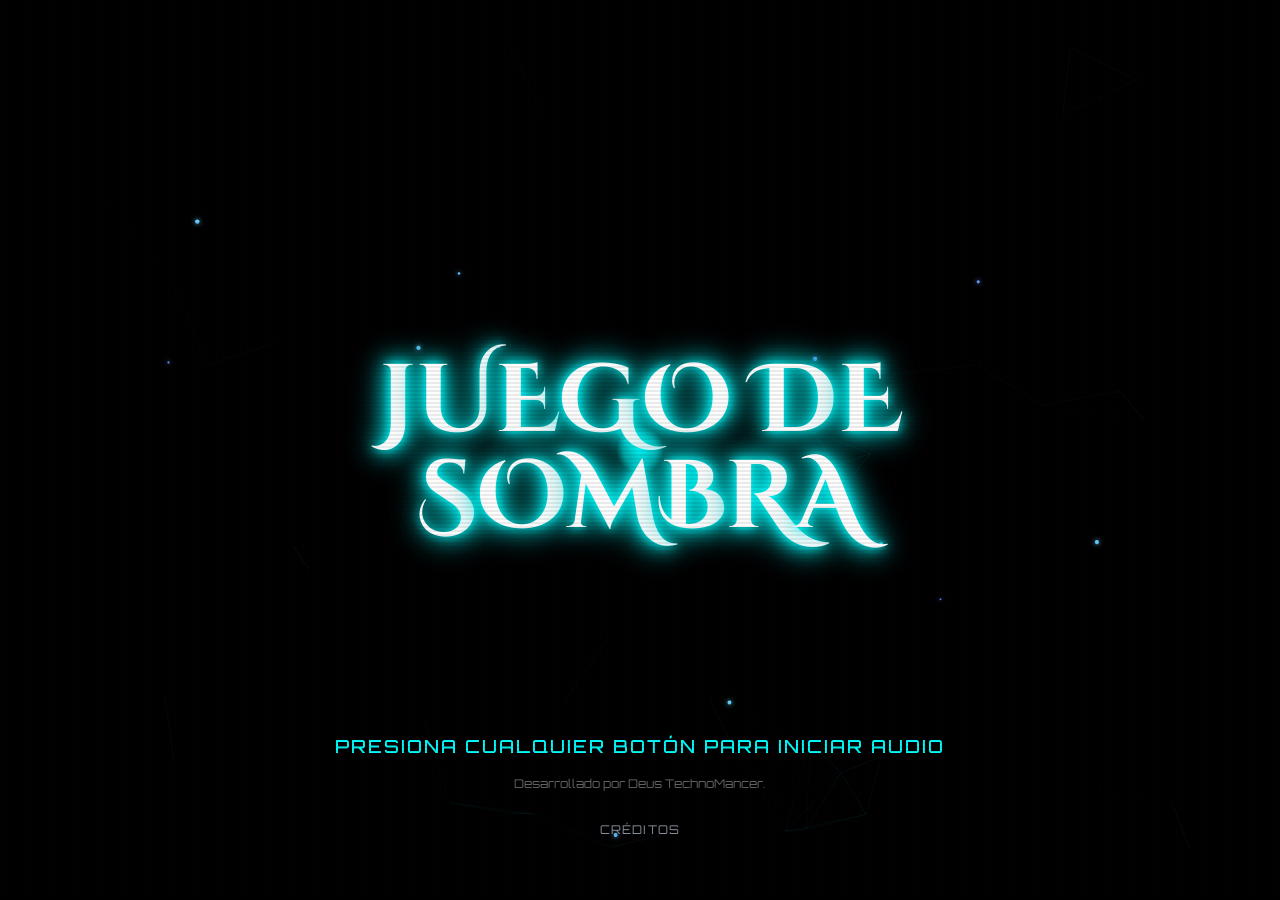
<file: juegodesombra/index.html>
<!DOCTYPE html>
<html lang="es">
<head>
  <meta charset="UTF-8" />
  <meta name="viewport" content="width=device-width, initial-scale=1.0" />
  <title>Juego de Sombra</title>
  <meta name="description" content="Juego de Sombra: RPG web de desarrollo personal con audio generativo. Diseño de UI/UX, arte y desarrollo por Deus." />
  <meta name="theme-color" content="#000000" />
  <meta property="og:title" content="Juego de Sombra" />
  <meta property="og:description" content="RPG web de desarrollo personal con audio generativo. UI/UX y desarrollo por Deus." />
  <meta property="og:type" content="website" />
  <link rel="icon" type="image/svg+xml" href="/juegodesombra/favicon.svg" />
  <script type="module" crossorigin src="/juegodesombra/assets/index--fVVTYHI.js"></script>
  <link rel="stylesheet" crossorigin href="/juegodesombra/assets/index-DefCmAJw.css">
</head>
<body>
  <div id="root"><div class="boot" role="status" aria-label="Cargando"><span>JUEGO DE SOMBRA</span><div class="boot-bar"></div></div></div>
</body>
</html>
</file>
<file: juegodesombra/assets/index-DefCmAJw.css>
.fa,.fa-brands,.fa-classic,.fa-regular,.fa-solid,.fab,.far,.fas{--_fa-family:var(--fa-family,var(--fa-style-family,"Font Awesome 7 Free"));-webkit-font-smoothing:antialiased;-moz-osx-font-smoothing:grayscale;display:var(--fa-display,inline-block);font-family:var(--_fa-family);font-feature-settings:normal;font-style:normal;font-synthesis:none;font-variant:normal;font-weight:var(--fa-style,900);line-height:1;text-align:center;text-rendering:auto;width:var(--fa-width,1.25em)}:is(.fas,.far,.fab,.fa-solid,.fa-regular,.fa-brands,.fa-classic,.fa):before{content:var(--fa)/""}@supports not (content:""/""){:is(.fas,.far,.fab,.fa-solid,.fa-regular,.fa-brands,.fa-classic,.fa):before{content:var(--fa)}}.fa-1x{font-size:1em}.fa-2x{font-size:2em}.fa-3x{font-size:3em}.fa-4x{font-size:4em}.fa-5x{font-size:5em}.fa-6x{font-size:6em}.fa-7x{font-size:7em}.fa-8x{font-size:8em}.fa-9x{font-size:9em}.fa-10x{font-size:10em}.fa-2xs{font-size:.625em;line-height:.1em;vertical-align:.225em}.fa-xs{font-size:.75em;line-height:.08333em;vertical-align:.125em}.fa-sm{font-size:.875em;line-height:.07143em;vertical-align:.05357em}.fa-lg{font-size:1.25em;line-height:.05em;vertical-align:-.075em}.fa-xl{font-size:1.5em;line-height:.04167em;vertical-align:-.125em}.fa-2xl{font-size:2em;line-height:.03125em;vertical-align:-.1875em}.fa-width-auto{--fa-width:auto}.fa-fw,.fa-width-fixed{--fa-width:1.25em}.fa-canvas-square{padding-block:.125em;margin-block-end:-.125em}.fa-canvas-roomy{padding-block:.25em;padding-inline:.125em;margin-block-end:-.25em;box-sizing:content-box}.fa-ul{list-style-type:none;margin-inline-start:var(--fa-li-margin,2.5em);padding-inline-start:0}.fa-ul>li{position:relative}.fa-li{inset-inline-start:calc(var(--fa-li-width, 2em)*-1);position:absolute;text-align:center;width:var(--fa-li-width,2em);line-height:inherit}.fa-border{border-radius:var(--fa-border-radius,.1em);border:var(--fa-border-width,.0625em) var(--fa-border-style,solid) var(--fa-border-color,#eee);box-sizing:var(--fa-border-box-sizing,content-box);padding:var(--fa-border-padding,.1875em .25em)}.fa-pull-left,.fa-pull-start{float:inline-start;margin-inline-end:var(--fa-pull-margin,.3em)}.fa-pull-end,.fa-pull-right{float:inline-end;margin-inline-start:var(--fa-pull-margin,.3em)}.fa-beat{animation-name:fa-beat;animation-delay:var(--fa-animation-delay,0s);animation-direction:var(--fa-animation-direction,normal);animation-duration:var(--fa-animation-duration,1s);animation-iteration-count:var(--fa-animation-iteration-count,infinite);animation-timing-function:var(--fa-animation-timing,ease-in-out)}.fa-bounce{animation-name:fa-bounce;animation-delay:var(--fa-animation-delay,0s);animation-direction:var(--fa-animation-direction,normal);animation-duration:var(--fa-animation-duration,1s);animation-iteration-count:var(--fa-animation-iteration-count,infinite);animation-timing-function:var(--fa-animation-timing,cubic-bezier(.28,.84,.42,1))}.fa-fade{animation-name:fa-fade;animation-iteration-count:var(--fa-animation-iteration-count,infinite);animation-timing-function:var(--fa-animation-timing,ease-in-out)}.fa-beat-fade,.fa-fade{animation-delay:var(--fa-animation-delay,0s);animation-direction:var(--fa-animation-direction,normal);animation-duration:var(--fa-animation-duration,1s)}.fa-beat-fade{animation-name:fa-beat-fade;animation-iteration-count:var(--fa-animation-iteration-count,infinite);animation-timing-function:var(--fa-animation-timing,ease-in-out)}.fa-flip{animation-name:fa-flip;animation-duration:var(--fa-animation-duration,1.5s);animation-iteration-count:var(--fa-animation-iteration-count,infinite);animation-timing-function:var(--fa-animation-timing,ease-in-out)}.fa-flip,.fa-flip-360{animation-delay:var(--fa-animation-delay,0s);animation-direction:var(--fa-animation-direction,normal)}.fa-flip-360{animation-name:fa-flip-360;animation-duration:var(--fa-animation-duration,1s);animation-iteration-count:var(--fa-animation-iteration-count,infinite);animation-timing-function:var(--fa-animation-timing,ease-in-out)}.fa-shake{animation-name:fa-shake;animation-delay:var(--fa-animation-delay,0s);animation-direction:var(--fa-animation-direction,normal);animation-duration:var(--fa-animation-duration,.75s);animation-iteration-count:var(--fa-animation-iteration-count,infinite);animation-timing-function:var(--fa-animation-timing,ease-in-out)}.fa-spin{animation-name:fa-spin;animation-delay:var(--fa-animation-delay,0s);animation-direction:var(--fa-animation-direction,normal);animation-duration:var(--fa-animation-duration,2s);animation-iteration-count:var(--fa-animation-iteration-count,infinite);animation-timing-function:var(--fa-animation-timing,linear)}.fa-spin-reverse{--fa-animation-direction:reverse}.fa-pulse,.fa-spin-pulse{animation-name:fa-spin;animation-direction:var(--fa-animation-direction,normal);animation-duration:var(--fa-animation-duration,1s);animation-iteration-count:var(--fa-animation-iteration-count,infinite);animation-timing-function:var(--fa-animation-timing,steps(8))}.fa-spin-snap{animation-name:fa-spin-snap;animation-duration:var(--fa-animation-duration,3s);animation-iteration-count:var(--fa-animation-iteration-count,infinite);animation-timing-function:var(--fa-animation-timing,linear)}.fa-spin-snap,.fa-spin-snap-4{animation-delay:var(--fa-animation-delay,0s);animation-direction:var(--fa-animation-direction,normal)}.fa-spin-snap-4{animation-name:fa-spin-snap-4;animation-duration:var(--fa-animation-duration,2.4s);animation-iteration-count:var(--fa-animation-iteration-count,infinite);animation-timing-function:var(--fa-animation-timing,linear)}.fa-spin-snap-8{animation-name:fa-spin-snap-8;animation-duration:var(--fa-animation-duration,4s);animation-iteration-count:var(--fa-animation-iteration-count,infinite);animation-timing-function:var(--fa-animation-timing,linear)}.fa-buzz,.fa-spin-snap-8{animation-delay:var(--fa-animation-delay,0s);animation-direction:var(--fa-animation-direction,normal)}.fa-buzz{animation-name:fa-buzz;animation-duration:var(--fa-animation-duration,.6s);animation-iteration-count:var(--fa-animation-iteration-count,infinite);animation-timing-function:var(--fa-animation-timing,linear)}.fa-wag{animation-name:fa-wag;animation-delay:var(--fa-animation-delay,0s);animation-direction:var(--fa-animation-direction,normal);animation-duration:var(--fa-animation-duration,.9s);animation-iteration-count:var(--fa-animation-iteration-count,infinite);animation-timing-function:var(--fa-animation-timing,ease-out);transform-origin:bottom center}.fa-float{animation-name:fa-float;animation-delay:var(--fa-animation-delay,0s);animation-direction:var(--fa-animation-direction,normal);animation-duration:var(--fa-animation-duration,3s);animation-iteration-count:var(--fa-animation-iteration-count,infinite);animation-timing-function:var(--fa-animation-timing,ease-in-out);will-change:transform}.fa-swing{animation-name:fa-swing;animation-duration:var(--fa-animation-duration,1.2s);animation-iteration-count:var(--fa-animation-iteration-count,infinite);animation-timing-function:var(--fa-animation-timing,ease-out);transform-origin:top center}.fa-jello,.fa-swing{animation-delay:var(--fa-animation-delay,0s);animation-direction:var(--fa-animation-direction,normal)}.fa-jello{animation-name:fa-jello;animation-duration:var(--fa-animation-duration,.9s);animation-iteration-count:var(--fa-animation-iteration-count,infinite);animation-timing-function:var(--fa-animation-timing,ease-out)}@media (prefers-reduced-motion:reduce){.fa-beat,.fa-beat-fade,.fa-bounce,.fa-buzz,.fa-fade,.fa-flip,.fa-flip-360,.fa-float,.fa-jello,.fa-pulse,.fa-shake,.fa-spin,.fa-spin-pulse,.fa-spin-snap,.fa-spin-snap-4,.fa-spin-snap-8,.fa-swing,.fa-wag{animation:none!important;transition:none!important}}@keyframes fa-beat{0%{transform:scale(1)}25%{transform:scale(calc(var(--fa-beat-scale, 1.25)*1.25))}45%{transform:scale(calc(var(--fa-beat-scale, 1.22)*1.22))}65%{transform:scale(calc(var(--fa-beat-scale, 1.25)*1.25))}90%{transform:scale(1)}}@keyframes fa-bounce{0%{transform:scale(1) translateY(0);animation-timing-function:var(--fa-animation-timing)}14%{transform:scale(var(--fa-bounce-start-scale-x,1.06),var(--fa-bounce-start-scale-y,.94)) translateY(var(--fa-bounce-anticipation,3px));animation-timing-function:cubic-bezier(.33,0,.66,.33)}32%{transform:scale(var(--fa-bounce-jump-scale-x,.94),var(--fa-bounce-jump-scale-y,1.12)) translateY(calc(var(--fa-bounce-height, .5em)*-1));animation-timing-function:cubic-bezier(.33,.66,.66,1)}52%{transform:scale(1) translateY(calc(var(--fa-bounce-height, .5em)*-1*1.1));animation-timing-function:cubic-bezier(.5,0,1,.5)}70%{transform:scale(var(--fa-bounce-land-scale-x,1.06),var(--fa-bounce-land-scale-y,.92)) translateY(0);animation-timing-function:cubic-bezier(.33,.33,.66,1)}85%{transform:scale(.98,1.04) translateY(calc(-2px*var(--fa-bounce-rebound, 1)));animation-timing-function:cubic-bezier(.33,0,.66,1)}to{transform:scale(1) translateY(0)}}@keyframes fa-fade{0%{opacity:1;transform:scale(1);animation-timing-function:cubic-bezier(.2,0,.4,1)}40%{opacity:var(--fa-fade-opacity,.4);transform:scale(.98);animation-timing-function:cubic-bezier(.4,0,.6,1)}to{opacity:1;transform:scale(1)}}@keyframes fa-beat-fade{0%{opacity:var(--fa-beat-fade-opacity,.4);transform:scale(1);animation-timing-function:cubic-bezier(.2,0,.4,1)}25%{opacity:calc(var(--fa-beat-fade-opacity, .4) + .4);transform:scale(var(--fa-beat-fade-scale,1.28));animation-timing-function:cubic-bezier(.4,0,.6,1)}45%{opacity:1;transform:scale(var(--fa-beat-fade-scale,1.25));animation-timing-function:cubic-bezier(.4,0,.2,1)}65%{opacity:calc(var(--fa-beat-fade-opacity, .4) + .4);transform:scale(var(--fa-beat-fade-scale,1.28));animation-timing-function:cubic-bezier(.4,0,.6,1)}to{opacity:var(--fa-beat-fade-opacity,.4);transform:scale(1)}}@keyframes fa-flip{0%{transform:perspective(2em) scale(1) rotate3d(var(--fa-flip-x,0),var(--fa-flip-y,1),var(--fa-flip-z,0),0);animation-timing-function:cubic-bezier(.2,0,.4,1)}8%{transform:perspective(2em) scale(var(--fa-flip-anticipation-scale,.95)) rotate3d(var(--fa-flip-x,0),var(--fa-flip-y,1),var(--fa-flip-z,0),0);animation-timing-function:cubic-bezier(.33,0,.66,.33)}35%{transform:perspective(2em) scale(1) rotate3d(var(--fa-flip-x,0),var(--fa-flip-y,1),var(--fa-flip-z,0),calc(var(--fa-flip-angle, -1turn)*.6));animation-timing-function:linear}65%{transform:perspective(2em) scale(1) rotate3d(var(--fa-flip-x,0),var(--fa-flip-y,1),var(--fa-flip-z,0),calc(var(--fa-flip-angle, -1turn)*.5));animation-timing-function:cubic-bezier(.33,.66,.66,1)}92%{transform:perspective(2em) scale(1) rotate3d(var(--fa-flip-x,0),var(--fa-flip-y,1),var(--fa-flip-z,0),calc(var(--fa-flip-angle, -1turn)*var(--fa-flip-overshoot, 1.04)));animation-timing-function:cubic-bezier(.33,0,.66,1)}to{transform:perspective(2em) scale(1) rotate3d(var(--fa-flip-x,0),var(--fa-flip-y,1),var(--fa-flip-z,0),var(--fa-flip-angle,-1turn))}}@keyframes fa-flip-360{0%{transform:perspective(2em) scale(1) rotate3d(var(--fa-flip-x,0),var(--fa-flip-y,1),var(--fa-flip-z,0),0);animation-timing-function:cubic-bezier(.2,0,.4,1)}8%{transform:perspective(2em) scale(var(--fa-flip-anticipation-scale,.95)) rotate3d(var(--fa-flip-x,0),var(--fa-flip-y,1),var(--fa-flip-z,0),0);animation-timing-function:cubic-bezier(.33,0,.66,.33)}50%{transform:perspective(2em) scale(1) rotate3d(var(--fa-flip-x,0),var(--fa-flip-y,1),var(--fa-flip-z,0),calc(var(--fa-flip-angle, -1turn)*.6));animation-timing-function:cubic-bezier(.33,.66,.66,1)}80%{transform:perspective(2em) scale(1) rotate3d(var(--fa-flip-x,0),var(--fa-flip-y,1),var(--fa-flip-z,0),calc(var(--fa-flip-angle, -1turn)*var(--fa-flip-overshoot, 1.04)));animation-timing-function:cubic-bezier(.33,0,.66,1)}to{transform:perspective(2em) scale(1) rotate3d(var(--fa-flip-x,0),var(--fa-flip-y,1),var(--fa-flip-z,0),var(--fa-flip-angle,-1turn))}}@keyframes fa-shake{0%{transform:rotate(0);animation-timing-function:cubic-bezier(.2,0,.8,1)}8%{transform:rotate(35deg) translate(1px);animation-timing-function:cubic-bezier(.3,0,.7,1)}20%{transform:rotate(-22deg) translate(-1px);animation-timing-function:cubic-bezier(.3,0,.7,1)}35%{transform:rotate(15deg) translate(1px);animation-timing-function:cubic-bezier(.3,0,.7,1)}50%{transform:rotate(-9deg);animation-timing-function:cubic-bezier(.4,0,.6,1)}65%{transform:rotate(5deg);animation-timing-function:cubic-bezier(.4,0,.6,1)}78%{transform:rotate(-3deg);animation-timing-function:cubic-bezier(.4,0,.6,1)}90%{transform:rotate(1deg);animation-timing-function:cubic-bezier(.4,0,.2,1)}to{transform:rotate(0)}}@keyframes fa-spin{0%{transform:rotate(0)}to{transform:rotate(1turn)}}@keyframes fa-spin-snap{0%{transform:rotate(0);animation-timing-function:cubic-bezier(0,0,.2,1)}12%{transform:rotate(60deg);animation-timing-function:cubic-bezier(.8,0,1,1)}16.67%{transform:rotate(60deg);animation-timing-function:cubic-bezier(0,0,.2,1)}28.67%{transform:rotate(120deg);animation-timing-function:cubic-bezier(.8,0,1,1)}33.33%{transform:rotate(120deg);animation-timing-function:cubic-bezier(0,0,.2,1)}45.33%{transform:rotate(180deg);animation-timing-function:cubic-bezier(.8,0,1,1)}50%{transform:rotate(180deg);animation-timing-function:cubic-bezier(0,0,.2,1)}62%{transform:rotate(240deg);animation-timing-function:cubic-bezier(.8,0,1,1)}66.67%{transform:rotate(240deg);animation-timing-function:cubic-bezier(0,0,.2,1)}78.67%{transform:rotate(300deg);animation-timing-function:cubic-bezier(.8,0,1,1)}83.33%{transform:rotate(300deg);animation-timing-function:cubic-bezier(0,0,.2,1)}95.33%{transform:rotate(1turn);animation-timing-function:cubic-bezier(.8,0,1,1)}to{transform:rotate(1turn)}}@keyframes fa-spin-snap-4{0%{transform:rotate(0);animation-timing-function:cubic-bezier(0,0,.2,1)}15%{transform:rotate(90deg);animation-timing-function:cubic-bezier(.8,0,1,1)}25%{transform:rotate(90deg);animation-timing-function:cubic-bezier(0,0,.2,1)}40%{transform:rotate(180deg);animation-timing-function:cubic-bezier(.8,0,1,1)}50%{transform:rotate(180deg);animation-timing-function:cubic-bezier(0,0,.2,1)}65%{transform:rotate(270deg);animation-timing-function:cubic-bezier(.8,0,1,1)}75%{transform:rotate(270deg);animation-timing-function:cubic-bezier(0,0,.2,1)}90%{transform:rotate(1turn);animation-timing-function:cubic-bezier(.8,0,1,1)}to{transform:rotate(1turn)}}@keyframes fa-spin-snap-8{0%{transform:rotate(0);animation-timing-function:cubic-bezier(0,0,.2,1)}9%{transform:rotate(45deg);animation-timing-function:cubic-bezier(.8,0,1,1)}12.5%{transform:rotate(45deg);animation-timing-function:cubic-bezier(0,0,.2,1)}21.5%{transform:rotate(90deg);animation-timing-function:cubic-bezier(.8,0,1,1)}25%{transform:rotate(90deg);animation-timing-function:cubic-bezier(0,0,.2,1)}34%{transform:rotate(135deg);animation-timing-function:cubic-bezier(.8,0,1,1)}37.5%{transform:rotate(135deg);animation-timing-function:cubic-bezier(0,0,.2,1)}46.5%{transform:rotate(180deg);animation-timing-function:cubic-bezier(.8,0,1,1)}50%{transform:rotate(180deg);animation-timing-function:cubic-bezier(0,0,.2,1)}59%{transform:rotate(225deg);animation-timing-function:cubic-bezier(.8,0,1,1)}62.5%{transform:rotate(225deg);animation-timing-function:cubic-bezier(0,0,.2,1)}71.5%{transform:rotate(270deg);animation-timing-function:cubic-bezier(.8,0,1,1)}75%{transform:rotate(270deg);animation-timing-function:cubic-bezier(0,0,.2,1)}84%{transform:rotate(315deg);animation-timing-function:cubic-bezier(.8,0,1,1)}87.5%{transform:rotate(315deg);animation-timing-function:cubic-bezier(0,0,.2,1)}96.5%{transform:rotate(1turn);animation-timing-function:cubic-bezier(.8,0,1,1)}to{transform:rotate(1turn)}}@keyframes fa-buzz{0%{transform:translate(0) rotate(0);animation-timing-function:cubic-bezier(.1,0,.9,1)}5%{transform:translate(var(--fa-buzz-distance,4px)) rotate(.5deg)}10%{transform:translate(calc(var(--fa-buzz-distance, 4px)*-1)) rotate(-.5deg)}15%{transform:translate(var(--fa-buzz-distance,4px)) rotate(.3deg)}20%{transform:translate(calc(var(--fa-buzz-distance, 4px)*-1)) rotate(-.3deg)}25%{transform:translate(calc(var(--fa-buzz-distance, 4px)*.7)) rotate(.2deg)}30%{transform:translate(calc(var(--fa-buzz-distance, 4px)*-1*.7)) rotate(-.2deg)}35%{transform:translate(calc(var(--fa-buzz-distance, 4px)*.4)) rotate(.1deg)}40%{transform:translate(0) rotate(0)}to{transform:translate(0) rotate(0)}}@keyframes fa-wag{0%{transform:rotate(0);animation-timing-function:cubic-bezier(.2,0,.6,1)}12%{transform:rotate(var(--fa-wag-angle,12deg));animation-timing-function:cubic-bezier(.4,0,.2,1)}24%{transform:rotate(2deg);animation-timing-function:cubic-bezier(.2,0,.6,1)}36%{transform:rotate(calc(var(--fa-wag-angle, 12deg)*.85));animation-timing-function:cubic-bezier(.4,0,.2,1)}48%{transform:rotate(1deg);animation-timing-function:cubic-bezier(.2,0,.6,1)}58%{transform:rotate(calc(var(--fa-wag-angle, 12deg)*.6));animation-timing-function:cubic-bezier(.4,0,.2,1)}68%{transform:rotate(0)}to{transform:rotate(0)}}@keyframes fa-float{0%{transform:translateY(0) translate(0) rotate(0) scale(var(--fa-float-squash-x,1.02),var(--fa-float-squash-y,.98));animation-timing-function:cubic-bezier(.33,0,.66,.33)}15%{transform:translateY(calc(var(--fa-float-height, 6px)*-.4)) translate(var(--fa-float-drift,1px)) rotate(var(--fa-float-tilt,1deg)) scale(1);animation-timing-function:cubic-bezier(.33,.66,.66,1)}35%{transform:translateY(calc(var(--fa-float-height, 6px)*-1)) translate(0) rotate(0) scale(var(--fa-float-stretch-x,.98),var(--fa-float-stretch-y,1.03));animation-timing-function:cubic-bezier(.5,0,.5,0)}50%{transform:translateY(calc(var(--fa-float-height, 6px)*-.92)) translate(calc(var(--fa-float-drift, 1px)*-.5)) rotate(calc(var(--fa-float-tilt, 1deg)*-.5)) scale(.995,1.01);animation-timing-function:cubic-bezier(.33,0,.66,.33)}70%{transform:translateY(calc(var(--fa-float-height, 6px)*-.3)) translate(calc(var(--fa-float-drift, 1px)*-1)) rotate(calc(var(--fa-float-tilt, 1deg)*-1)) scale(1);animation-timing-function:cubic-bezier(.33,.66,.66,1)}90%{transform:translateY(calc(var(--fa-float-height, 6px)*.05)) translate(0) rotate(0) scale(var(--fa-float-squash-x,1.02),var(--fa-float-squash-y,.98));animation-timing-function:cubic-bezier(.33,0,.66,1)}to{transform:translateY(0) translate(0) rotate(0) scale(var(--fa-float-squash-x,1.02),var(--fa-float-squash-y,.98))}}@keyframes fa-swing{0%{transform:rotate(0);animation-timing-function:cubic-bezier(.2,0,.8,1)}8%{transform:rotate(var(--fa-swing-angle,22deg));animation-timing-function:cubic-bezier(.3,0,.7,1)}18%{transform:rotate(calc(var(--fa-swing-angle, 22deg)*-1*.85));animation-timing-function:cubic-bezier(.3,0,.7,1)}28%{transform:rotate(calc(var(--fa-swing-angle, 22deg)*.65));animation-timing-function:cubic-bezier(.35,0,.65,1)}38%{transform:rotate(calc(var(--fa-swing-angle, 22deg)*-1*.45));animation-timing-function:cubic-bezier(.4,0,.6,1)}48%{transform:rotate(calc(var(--fa-swing-angle, 22deg)*.25));animation-timing-function:cubic-bezier(.4,0,.6,1)}56%{transform:rotate(calc(var(--fa-swing-angle, 22deg)*-1*.1));animation-timing-function:cubic-bezier(.4,0,.6,1)}64%{transform:rotate(0)}to{transform:rotate(0)}}@keyframes fa-jello{0%{transform:scale(1);animation-timing-function:cubic-bezier(.2,0,.8,1)}12%{transform:scale(var(--fa-jello-scale-x,1.15),calc(2 - var(--fa-jello-scale-x, 1.15)));animation-timing-function:cubic-bezier(.3,0,.7,1)}24%{transform:scale(calc(2 - var(--fa-jello-scale-y, 1.12)),var(--fa-jello-scale-y,1.12));animation-timing-function:cubic-bezier(.3,0,.7,1)}36%{transform:scale(calc(.5 + var(--fa-jello-scale-x, 1.15)*.5),calc(1.5 - var(--fa-jello-scale-x, 1.15)*.5));animation-timing-function:cubic-bezier(.4,0,.6,1)}48%{transform:scale(calc(1.3 - var(--fa-jello-scale-y, 1.12)*.3),calc(.7 + var(--fa-jello-scale-y, 1.12)*.3));animation-timing-function:cubic-bezier(.4,0,.6,1)}58%{transform:scale(1.02,.98);animation-timing-function:cubic-bezier(.4,0,.2,1)}68%{transform:scale(1)}to{transform:scale(1)}}.fa-rotate-90{transform:rotate(90deg)}.fa-rotate-180{transform:rotate(180deg)}.fa-rotate-270{transform:rotate(270deg)}.fa-flip-horizontal{transform:scaleX(-1)}.fa-flip-vertical{transform:scaleY(-1)}.fa-flip-both,.fa-flip-horizontal.fa-flip-vertical{transform:scale(-1)}.fa-rotate-by{transform:rotate(var(--fa-rotate-angle,0))}.fa-stack{display:inline-block;height:2em;line-height:2em;position:relative;vertical-align:middle;width:2.5em}.fa-stack-1x,.fa-stack-2x{--fa-width:100%;top:0;right:0;bottom:0;left:0;position:absolute;text-align:center;width:var(--fa-width);z-index:var(--fa-stack-z-index,auto)}.fa-stack-1x{line-height:inherit}.fa-stack-2x{font-size:2em}.fa-inverse{color:var(--fa-inverse,#fff)}.fa-0{--fa:"0"}.fa-1{--fa:"1"}.fa-2{--fa:"2"}.fa-3{--fa:"3"}.fa-4{--fa:"4"}.fa-5{--fa:"5"}.fa-6{--fa:"6"}.fa-7{--fa:"7"}.fa-8{--fa:"8"}.fa-9{--fa:"9"}.fa-exclamation{--fa:"!"}.fa-hashtag{--fa:"#"}.fa-dollar,.fa-dollar-sign,.fa-usd{--fa:"$"}.fa-percent,.fa-percentage{--fa:"%"}.fa-asterisk{--fa:"*"}.fa-add,.fa-plus{--fa:"+"}.fa-less-than{--fa:"<"}.fa-equals{--fa:"="}.fa-greater-than{--fa:">"}.fa-question{--fa:"?"}.fa-at{--fa:"@"}.fa-a{--fa:"A"}.fa-b{--fa:"B"}.fa-c{--fa:"C"}.fa-d{--fa:"D"}.fa-e{--fa:"E"}.fa-f{--fa:"F"}.fa-g{--fa:"G"}.fa-h{--fa:"H"}.fa-i{--fa:"I"}.fa-j{--fa:"J"}.fa-k{--fa:"K"}.fa-l{--fa:"L"}.fa-m{--fa:"M"}.fa-n{--fa:"N"}.fa-o{--fa:"O"}.fa-p{--fa:"P"}.fa-q{--fa:"Q"}.fa-r{--fa:"R"}.fa-s{--fa:"S"}.fa-t{--fa:"T"}.fa-u{--fa:"U"}.fa-v{--fa:"V"}.fa-w{--fa:"W"}.fa-x{--fa:"X"}.fa-y{--fa:"Y"}.fa-z{--fa:"Z"}.fa-faucet{--fa:""}.fa-faucet-drip{--fa:""}.fa-house-chimney-window{--fa:""}.fa-house-signal{--fa:""}.fa-temperature-arrow-down,.fa-temperature-down{--fa:""}.fa-temperature-arrow-up,.fa-temperature-up{--fa:""}.fa-trailer{--fa:""}.fa-bacteria{--fa:""}.fa-bacterium{--fa:""}.fa-box-tissue{--fa:""}.fa-hand-holding-medical{--fa:""}.fa-hand-sparkles{--fa:""}.fa-hands-bubbles,.fa-hands-wash{--fa:""}.fa-handshake-alt-slash,.fa-handshake-simple-slash,.fa-handshake-slash{--fa:""}.fa-head-side-cough{--fa:""}.fa-head-side-cough-slash{--fa:""}.fa-head-side-mask{--fa:""}.fa-head-side-virus{--fa:""}.fa-house-chimney-user{--fa:""}.fa-house-laptop,.fa-laptop-house{--fa:""}.fa-lungs-virus{--fa:""}.fa-people-arrows,.fa-people-arrows-left-right{--fa:""}.fa-plane-slash{--fa:""}.fa-pump-medical{--fa:""}.fa-pump-soap{--fa:""}.fa-shield-virus{--fa:""}.fa-sink{--fa:""}.fa-soap{--fa:""}.fa-stopwatch-20{--fa:""}.fa-shop-slash,.fa-store-alt-slash{--fa:""}.fa-store-slash{--fa:""}.fa-toilet-paper-slash{--fa:""}.fa-users-slash{--fa:""}.fa-virus{--fa:""}.fa-virus-slash{--fa:""}.fa-viruses{--fa:""}.fa-vest{--fa:""}.fa-vest-patches{--fa:""}.fa-arrow-trend-down{--fa:""}.fa-arrow-trend-up{--fa:""}.fa-arrow-up-from-bracket{--fa:""}.fa-austral-sign{--fa:""}.fa-baht-sign{--fa:""}.fa-bitcoin-sign{--fa:""}.fa-bolt-lightning{--fa:""}.fa-book-bookmark{--fa:""}.fa-camera-rotate{--fa:""}.fa-cedi-sign{--fa:""}.fa-chart-column{--fa:""}.fa-chart-gantt{--fa:""}.fa-clapperboard{--fa:""}.fa-closed-captioning-slash{--fa:""}.fa-clover{--fa:""}.fa-code-compare{--fa:""}.fa-code-fork{--fa:""}.fa-code-pull-request{--fa:""}.fa-colon-sign{--fa:""}.fa-cruzeiro-sign{--fa:""}.fa-display{--fa:""}.fa-dong-sign{--fa:""}.fa-elevator{--fa:""}.fa-filter-circle-xmark{--fa:""}.fa-florin-sign{--fa:""}.fa-folder-closed{--fa:""}.fa-franc-sign{--fa:""}.fa-guarani-sign{--fa:""}.fa-gun{--fa:""}.fa-hands-clapping{--fa:""}.fa-home-user,.fa-house-user{--fa:""}.fa-indian-rupee,.fa-indian-rupee-sign,.fa-inr{--fa:""}.fa-kip-sign{--fa:""}.fa-lari-sign{--fa:""}.fa-litecoin-sign{--fa:""}.fa-manat-sign{--fa:""}.fa-mask-face{--fa:""}.fa-mill-sign{--fa:""}.fa-money-bills{--fa:""}.fa-naira-sign{--fa:""}.fa-notdef{--fa:""}.fa-panorama{--fa:""}.fa-peseta-sign{--fa:""}.fa-peso-sign{--fa:""}.fa-plane-up{--fa:""}.fa-rupiah-sign{--fa:""}.fa-stairs{--fa:""}.fa-timeline{--fa:""}.fa-truck-front{--fa:""}.fa-try,.fa-turkish-lira,.fa-turkish-lira-sign{--fa:""}.fa-vault{--fa:""}.fa-magic-wand-sparkles,.fa-wand-magic-sparkles{--fa:""}.fa-wheat-alt,.fa-wheat-awn{--fa:""}.fa-wheelchair-alt,.fa-wheelchair-move{--fa:""}.fa-bangladeshi-taka-sign{--fa:""}.fa-bowl-rice{--fa:""}.fa-person-pregnant{--fa:""}.fa-home-lg,.fa-house-chimney{--fa:""}.fa-house-crack{--fa:""}.fa-house-medical{--fa:""}.fa-cent-sign{--fa:""}.fa-plus-minus{--fa:""}.fa-sailboat{--fa:""}.fa-section{--fa:""}.fa-shrimp{--fa:""}.fa-brazilian-real-sign{--fa:""}.fa-chart-simple{--fa:""}.fa-diagram-next{--fa:""}.fa-diagram-predecessor{--fa:""}.fa-diagram-successor{--fa:""}.fa-earth-oceania,.fa-globe-oceania{--fa:""}.fa-bug-slash{--fa:""}.fa-file-circle-plus{--fa:""}.fa-shop-lock{--fa:""}.fa-virus-covid{--fa:""}.fa-virus-covid-slash{--fa:""}.fa-anchor-circle-check{--fa:""}.fa-anchor-circle-exclamation{--fa:""}.fa-anchor-circle-xmark{--fa:""}.fa-anchor-lock{--fa:""}.fa-arrow-down-up-across-line{--fa:""}.fa-arrow-down-up-lock{--fa:""}.fa-arrow-right-to-city{--fa:""}.fa-arrow-up-from-ground-water{--fa:""}.fa-arrow-up-from-water-pump{--fa:""}.fa-arrow-up-right-dots{--fa:""}.fa-arrows-down-to-line{--fa:""}.fa-arrows-down-to-people{--fa:""}.fa-arrows-left-right-to-line{--fa:""}.fa-arrows-spin{--fa:""}.fa-arrows-split-up-and-left{--fa:""}.fa-arrows-to-circle{--fa:""}.fa-arrows-to-dot{--fa:""}.fa-arrows-to-eye{--fa:""}.fa-arrows-turn-right{--fa:""}.fa-arrows-turn-to-dots{--fa:""}.fa-arrows-up-to-line{--fa:""}.fa-bore-hole{--fa:""}.fa-bottle-droplet{--fa:""}.fa-bottle-water{--fa:""}.fa-bowl-food{--fa:""}.fa-boxes-packing{--fa:""}.fa-bridge{--fa:""}.fa-bridge-circle-check{--fa:""}.fa-bridge-circle-exclamation{--fa:""}.fa-bridge-circle-xmark{--fa:""}.fa-bridge-lock{--fa:""}.fa-bridge-water{--fa:""}.fa-bucket{--fa:""}.fa-bugs{--fa:""}.fa-building-circle-arrow-right{--fa:""}.fa-building-circle-check{--fa:""}.fa-building-circle-exclamation{--fa:""}.fa-building-circle-xmark{--fa:""}.fa-building-flag{--fa:""}.fa-building-lock{--fa:""}.fa-building-ngo{--fa:""}.fa-building-shield{--fa:""}.fa-building-un{--fa:""}.fa-building-user{--fa:""}.fa-building-wheat{--fa:""}.fa-burst{--fa:""}.fa-car-on{--fa:""}.fa-car-tunnel{--fa:""}.fa-child-combatant,.fa-child-rifle{--fa:""}.fa-children{--fa:""}.fa-circle-nodes{--fa:""}.fa-clipboard-question{--fa:""}.fa-cloud-showers-water{--fa:""}.fa-computer{--fa:""}.fa-cubes-stacked{--fa:""}.fa-envelope-circle-check{--fa:""}.fa-explosion{--fa:""}.fa-ferry{--fa:""}.fa-file-circle-exclamation{--fa:""}.fa-file-circle-minus{--fa:""}.fa-file-circle-question{--fa:""}.fa-file-shield{--fa:""}.fa-fire-burner{--fa:""}.fa-fish-fins{--fa:""}.fa-flask-vial{--fa:""}.fa-glass-water{--fa:""}.fa-glass-water-droplet{--fa:""}.fa-group-arrows-rotate{--fa:""}.fa-hand-holding-hand{--fa:""}.fa-handcuffs{--fa:""}.fa-hands-bound{--fa:""}.fa-hands-holding-child{--fa:""}.fa-hands-holding-circle{--fa:""}.fa-heart-circle-bolt{--fa:""}.fa-heart-circle-check{--fa:""}.fa-heart-circle-exclamation{--fa:""}.fa-heart-circle-minus{--fa:""}.fa-heart-circle-plus{--fa:""}.fa-heart-circle-xmark{--fa:""}.fa-helicopter-symbol{--fa:""}.fa-helmet-un{--fa:""}.fa-hill-avalanche{--fa:""}.fa-hill-rockslide{--fa:""}.fa-house-circle-check{--fa:""}.fa-house-circle-exclamation{--fa:""}.fa-house-circle-xmark{--fa:""}.fa-house-fire{--fa:""}.fa-house-flag{--fa:""}.fa-house-flood-water{--fa:""}.fa-house-flood-water-circle-arrow-right{--fa:""}.fa-house-lock{--fa:""}.fa-house-medical-circle-check{--fa:""}.fa-house-medical-circle-exclamation{--fa:""}.fa-house-medical-circle-xmark{--fa:""}.fa-house-medical-flag{--fa:""}.fa-house-tsunami{--fa:""}.fa-jar{--fa:""}.fa-jar-wheat{--fa:""}.fa-jet-fighter-up{--fa:""}.fa-jug-detergent{--fa:""}.fa-kitchen-set{--fa:""}.fa-land-mine-on{--fa:""}.fa-landmark-flag{--fa:""}.fa-laptop-file{--fa:""}.fa-lines-leaning{--fa:""}.fa-location-pin-lock{--fa:""}.fa-locust{--fa:""}.fa-magnifying-glass-arrow-right{--fa:""}.fa-magnifying-glass-chart{--fa:""}.fa-mars-and-venus-burst{--fa:""}.fa-mask-ventilator{--fa:""}.fa-mattress-pillow{--fa:""}.fa-mobile-retro{--fa:""}.fa-money-bill-transfer{--fa:""}.fa-money-bill-trend-up{--fa:""}.fa-money-bill-wheat{--fa:""}.fa-mosquito{--fa:""}.fa-mosquito-net{--fa:""}.fa-mound{--fa:""}.fa-mountain-city{--fa:""}.fa-mountain-sun{--fa:""}.fa-oil-well{--fa:""}.fa-people-group{--fa:""}.fa-people-line{--fa:""}.fa-people-pulling{--fa:""}.fa-people-robbery{--fa:""}.fa-people-roof{--fa:""}.fa-person-arrow-down-to-line{--fa:""}.fa-person-arrow-up-from-line{--fa:""}.fa-person-breastfeeding{--fa:""}.fa-person-burst{--fa:""}.fa-person-cane{--fa:""}.fa-person-chalkboard{--fa:""}.fa-person-circle-check{--fa:""}.fa-person-circle-exclamation{--fa:""}.fa-person-circle-minus{--fa:""}.fa-person-circle-plus{--fa:""}.fa-person-circle-question{--fa:""}.fa-person-circle-xmark{--fa:""}.fa-person-dress-burst{--fa:""}.fa-person-drowning{--fa:""}.fa-person-falling{--fa:""}.fa-person-falling-burst{--fa:""}.fa-person-half-dress{--fa:""}.fa-person-harassing{--fa:""}.fa-person-military-pointing{--fa:""}.fa-person-military-rifle{--fa:""}.fa-person-military-to-person{--fa:""}.fa-person-rays{--fa:""}.fa-person-rifle{--fa:""}.fa-person-shelter{--fa:""}.fa-person-walking-arrow-loop-left{--fa:""}.fa-person-walking-arrow-right{--fa:""}.fa-person-walking-dashed-line-arrow-right{--fa:""}.fa-person-walking-luggage{--fa:""}.fa-plane-circle-check{--fa:""}.fa-plane-circle-exclamation{--fa:""}.fa-plane-circle-xmark{--fa:""}.fa-plane-lock{--fa:""}.fa-plate-wheat{--fa:""}.fa-plug-circle-bolt{--fa:""}.fa-plug-circle-check{--fa:""}.fa-plug-circle-exclamation{--fa:""}.fa-plug-circle-minus{--fa:""}.fa-plug-circle-plus{--fa:""}.fa-plug-circle-xmark{--fa:""}.fa-ranking-star{--fa:""}.fa-road-barrier{--fa:""}.fa-road-bridge{--fa:""}.fa-road-circle-check{--fa:""}.fa-road-circle-exclamation{--fa:""}.fa-road-circle-xmark{--fa:""}.fa-road-lock{--fa:""}.fa-road-spikes{--fa:""}.fa-rug{--fa:""}.fa-sack-xmark{--fa:""}.fa-school-circle-check{--fa:""}.fa-school-circle-exclamation{--fa:""}.fa-school-circle-xmark{--fa:""}.fa-school-flag{--fa:""}.fa-school-lock{--fa:""}.fa-sheet-plastic{--fa:""}.fa-shield-cat{--fa:""}.fa-shield-dog{--fa:""}.fa-shield-heart{--fa:""}.fa-square-nfi{--fa:""}.fa-square-person-confined{--fa:""}.fa-square-virus{--fa:""}.fa-rod-asclepius,.fa-rod-snake,.fa-staff-aesculapius,.fa-staff-snake{--fa:""}.fa-sun-plant-wilt{--fa:""}.fa-tarp{--fa:""}.fa-tarp-droplet{--fa:""}.fa-tent{--fa:""}.fa-tent-arrow-down-to-line{--fa:""}.fa-tent-arrow-left-right{--fa:""}.fa-tent-arrow-turn-left{--fa:""}.fa-tent-arrows-down{--fa:""}.fa-tents{--fa:""}.fa-toilet-portable{--fa:""}.fa-toilets-portable{--fa:""}.fa-tower-cell{--fa:""}.fa-tower-observation{--fa:""}.fa-tree-city{--fa:""}.fa-trowel{--fa:""}.fa-trowel-bricks{--fa:""}.fa-truck-arrow-right{--fa:""}.fa-truck-droplet{--fa:""}.fa-truck-field{--fa:""}.fa-truck-field-un{--fa:""}.fa-truck-plane{--fa:""}.fa-users-between-lines{--fa:""}.fa-users-line{--fa:""}.fa-users-rays{--fa:""}.fa-users-rectangle{--fa:""}.fa-users-viewfinder{--fa:""}.fa-vial-circle-check{--fa:""}.fa-vial-virus{--fa:""}.fa-wheat-awn-circle-exclamation{--fa:""}.fa-worm{--fa:""}.fa-xmarks-lines{--fa:""}.fa-child-dress{--fa:""}.fa-child-reaching{--fa:""}.fa-file-circle-check{--fa:""}.fa-file-circle-xmark{--fa:""}.fa-person-through-window{--fa:""}.fa-plant-wilt{--fa:""}.fa-stapler{--fa:""}.fa-train-tram{--fa:""}.fa-table-cells-column-lock{--fa:""}.fa-table-cells-row-lock{--fa:""}.fa-web-awesome{--fa:""}.fa-thumb-tack-slash,.fa-thumbtack-slash{--fa:""}.fa-table-cells-row-unlock{--fa:""}.fa-chart-diagram{--fa:""}.fa-comment-nodes{--fa:""}.fa-file-fragment{--fa:""}.fa-file-half-dashed{--fa:""}.fa-hexagon-nodes{--fa:""}.fa-hexagon-nodes-bolt{--fa:""}.fa-square-binary{--fa:""}.fa-pentagon{--fa:""}.fa-non-binary{--fa:""}.fa-spiral{--fa:""}.fa-picture-in-picture{--fa:""}.fa-mobile-vibrate{--fa:""}.fa-single-quote-left{--fa:""}.fa-single-quote-right{--fa:""}.fa-bus-side{--fa:""}.fa-heptagon,.fa-septagon{--fa:""}.fa-aquarius{--fa:""}.fa-aries{--fa:""}.fa-cancer{--fa:""}.fa-capricorn{--fa:""}.fa-gemini{--fa:""}.fa-leo{--fa:""}.fa-libra{--fa:""}.fa-pisces{--fa:""}.fa-sagittarius{--fa:""}.fa-scorpio{--fa:""}.fa-taurus{--fa:""}.fa-virgo{--fa:""}.fa-glass-martini,.fa-martini-glass-empty{--fa:""}.fa-music{--fa:""}.fa-magnifying-glass,.fa-search{--fa:""}.fa-heart{--fa:""}.fa-star{--fa:""}.fa-user,.fa-user-alt,.fa-user-large{--fa:""}.fa-film,.fa-film-alt,.fa-film-simple{--fa:""}.fa-table-cells-large,.fa-th-large{--fa:""}.fa-table-cells,.fa-th{--fa:""}.fa-table-list,.fa-th-list{--fa:""}.fa-check{--fa:""}.fa-close,.fa-multiply,.fa-remove,.fa-times,.fa-xmark{--fa:""}.fa-magnifying-glass-plus,.fa-search-plus{--fa:""}.fa-magnifying-glass-minus,.fa-search-minus{--fa:""}.fa-power-off{--fa:""}.fa-signal,.fa-signal-5,.fa-signal-perfect{--fa:""}.fa-cog,.fa-gear{--fa:""}.fa-home,.fa-home-alt,.fa-home-lg-alt,.fa-house{--fa:""}.fa-clock,.fa-clock-four{--fa:""}.fa-road{--fa:""}.fa-download{--fa:""}.fa-inbox{--fa:""}.fa-arrow-right-rotate,.fa-arrow-rotate-forward,.fa-arrow-rotate-right,.fa-redo{--fa:""}.fa-arrows-rotate,.fa-refresh,.fa-sync{--fa:""}.fa-list-alt,.fa-rectangle-list{--fa:""}.fa-lock{--fa:""}.fa-flag{--fa:""}.fa-headphones,.fa-headphones-alt,.fa-headphones-simple{--fa:""}.fa-volume-off{--fa:""}.fa-volume-down,.fa-volume-low{--fa:""}.fa-volume-high,.fa-volume-up{--fa:""}.fa-qrcode{--fa:""}.fa-barcode{--fa:""}.fa-tag{--fa:""}.fa-tags{--fa:""}.fa-book{--fa:""}.fa-bookmark{--fa:""}.fa-print{--fa:""}.fa-camera,.fa-camera-alt{--fa:""}.fa-font{--fa:""}.fa-bold{--fa:""}.fa-italic{--fa:""}.fa-text-height{--fa:""}.fa-text-width{--fa:""}.fa-align-left{--fa:""}.fa-align-center{--fa:""}.fa-align-right{--fa:""}.fa-align-justify{--fa:""}.fa-list,.fa-list-squares{--fa:""}.fa-dedent,.fa-outdent{--fa:""}.fa-indent{--fa:""}.fa-video,.fa-video-camera{--fa:""}.fa-image{--fa:""}.fa-location-pin,.fa-map-marker{--fa:""}.fa-adjust,.fa-circle-half-stroke{--fa:""}.fa-droplet,.fa-tint{--fa:""}.fa-edit,.fa-pen-to-square{--fa:""}.fa-arrows,.fa-arrows-up-down-left-right{--fa:""}.fa-backward-step,.fa-step-backward{--fa:""}.fa-backward-fast,.fa-fast-backward{--fa:""}.fa-backward{--fa:""}.fa-play{--fa:""}.fa-pause{--fa:""}.fa-stop{--fa:""}.fa-forward{--fa:""}.fa-fast-forward,.fa-forward-fast{--fa:""}.fa-forward-step,.fa-step-forward{--fa:""}.fa-eject{--fa:""}.fa-chevron-left{--fa:""}.fa-chevron-right{--fa:""}.fa-circle-plus,.fa-plus-circle{--fa:""}.fa-circle-minus,.fa-minus-circle{--fa:""}.fa-circle-xmark,.fa-times-circle,.fa-xmark-circle{--fa:""}.fa-check-circle,.fa-circle-check{--fa:""}.fa-circle-question,.fa-question-circle{--fa:""}.fa-circle-info,.fa-info-circle{--fa:""}.fa-crosshairs{--fa:""}.fa-ban,.fa-cancel{--fa:""}.fa-arrow-left{--fa:""}.fa-arrow-right{--fa:""}.fa-arrow-up{--fa:""}.fa-arrow-down{--fa:""}.fa-mail-forward,.fa-share{--fa:""}.fa-expand{--fa:""}.fa-compress{--fa:""}.fa-minus,.fa-subtract{--fa:""}.fa-circle-exclamation,.fa-exclamation-circle{--fa:""}.fa-gift{--fa:""}.fa-leaf{--fa:""}.fa-fire{--fa:""}.fa-eye{--fa:""}.fa-eye-slash{--fa:""}.fa-exclamation-triangle,.fa-triangle-exclamation,.fa-warning{--fa:""}.fa-plane{--fa:""}.fa-calendar-alt,.fa-calendar-days{--fa:""}.fa-random,.fa-shuffle{--fa:""}.fa-comment{--fa:""}.fa-magnet{--fa:""}.fa-chevron-up{--fa:""}.fa-chevron-down{--fa:""}.fa-retweet{--fa:""}.fa-cart-shopping,.fa-shopping-cart{--fa:""}.fa-folder,.fa-folder-blank{--fa:""}.fa-folder-open{--fa:""}.fa-arrows-up-down,.fa-arrows-v{--fa:""}.fa-arrows-h,.fa-arrows-left-right{--fa:""}.fa-bar-chart,.fa-chart-bar{--fa:""}.fa-camera-retro{--fa:""}.fa-key{--fa:""}.fa-cogs,.fa-gears{--fa:""}.fa-comments{--fa:""}.fa-star-half{--fa:""}.fa-arrow-right-from-bracket,.fa-sign-out{--fa:""}.fa-thumb-tack,.fa-thumbtack{--fa:""}.fa-arrow-up-right-from-square,.fa-external-link{--fa:""}.fa-arrow-right-to-bracket,.fa-sign-in{--fa:""}.fa-trophy{--fa:""}.fa-upload{--fa:""}.fa-lemon{--fa:""}.fa-phone{--fa:""}.fa-phone-square,.fa-square-phone{--fa:""}.fa-unlock{--fa:""}.fa-credit-card,.fa-credit-card-alt{--fa:""}.fa-feed,.fa-rss{--fa:""}.fa-hard-drive,.fa-hdd{--fa:""}.fa-bullhorn{--fa:""}.fa-certificate{--fa:""}.fa-hand-point-right{--fa:""}.fa-hand-point-left{--fa:""}.fa-hand-point-up{--fa:""}.fa-hand-point-down{--fa:""}.fa-arrow-circle-left,.fa-circle-arrow-left{--fa:""}.fa-arrow-circle-right,.fa-circle-arrow-right{--fa:""}.fa-arrow-circle-up,.fa-circle-arrow-up{--fa:""}.fa-arrow-circle-down,.fa-circle-arrow-down{--fa:""}.fa-globe{--fa:""}.fa-wrench{--fa:""}.fa-list-check,.fa-tasks{--fa:""}.fa-filter{--fa:""}.fa-briefcase{--fa:""}.fa-arrows-alt,.fa-up-down-left-right{--fa:""}.fa-users{--fa:""}.fa-chain,.fa-link{--fa:""}.fa-cloud{--fa:""}.fa-flask{--fa:""}.fa-cut,.fa-scissors{--fa:""}.fa-copy{--fa:""}.fa-paperclip{--fa:""}.fa-floppy-disk,.fa-save{--fa:""}.fa-square{--fa:""}.fa-bars,.fa-navicon{--fa:""}.fa-list-dots,.fa-list-ul{--fa:""}.fa-list-1-2,.fa-list-numeric,.fa-list-ol{--fa:""}.fa-strikethrough{--fa:""}.fa-underline{--fa:""}.fa-table{--fa:""}.fa-magic,.fa-wand-magic{--fa:""}.fa-truck{--fa:""}.fa-money-bill{--fa:""}.fa-caret-down{--fa:""}.fa-caret-up{--fa:""}.fa-caret-left{--fa:""}.fa-caret-right{--fa:""}.fa-columns,.fa-table-columns{--fa:""}.fa-sort,.fa-unsorted{--fa:""}.fa-sort-desc,.fa-sort-down{--fa:""}.fa-sort-asc,.fa-sort-up{--fa:""}.fa-envelope{--fa:""}.fa-arrow-left-rotate,.fa-arrow-rotate-back,.fa-arrow-rotate-backward,.fa-arrow-rotate-left,.fa-undo{--fa:""}.fa-gavel,.fa-legal{--fa:""}.fa-bolt,.fa-zap{--fa:""}.fa-sitemap{--fa:""}.fa-umbrella{--fa:""}.fa-file-clipboard,.fa-paste{--fa:""}.fa-lightbulb{--fa:""}.fa-arrow-right-arrow-left,.fa-exchange{--fa:""}.fa-cloud-arrow-down,.fa-cloud-download,.fa-cloud-download-alt{--fa:""}.fa-cloud-arrow-up,.fa-cloud-upload,.fa-cloud-upload-alt{--fa:""}.fa-user-doctor,.fa-user-md{--fa:""}.fa-stethoscope{--fa:""}.fa-suitcase{--fa:""}.fa-bell{--fa:""}.fa-coffee,.fa-mug-saucer{--fa:""}.fa-hospital,.fa-hospital-alt,.fa-hospital-wide{--fa:""}.fa-ambulance,.fa-truck-medical{--fa:""}.fa-medkit,.fa-suitcase-medical{--fa:""}.fa-fighter-jet,.fa-jet-fighter{--fa:""}.fa-beer,.fa-beer-mug-empty{--fa:""}.fa-h-square,.fa-square-h{--fa:""}.fa-plus-square,.fa-square-plus{--fa:""}.fa-angle-double-left,.fa-angles-left{--fa:""}.fa-angle-double-right,.fa-angles-right{--fa:""}.fa-angle-double-up,.fa-angles-up{--fa:""}.fa-angle-double-down,.fa-angles-down{--fa:""}.fa-angle-left{--fa:""}.fa-angle-right{--fa:""}.fa-angle-up{--fa:""}.fa-angle-down{--fa:""}.fa-laptop{--fa:""}.fa-tablet-button{--fa:""}.fa-mobile-button{--fa:""}.fa-quote-left,.fa-quote-left-alt{--fa:""}.fa-quote-right,.fa-quote-right-alt{--fa:""}.fa-spinner{--fa:""}.fa-circle{--fa:""}.fa-face-smile,.fa-smile{--fa:""}.fa-face-frown,.fa-frown{--fa:""}.fa-face-meh,.fa-meh{--fa:""}.fa-gamepad{--fa:""}.fa-keyboard{--fa:""}.fa-flag-checkered{--fa:""}.fa-terminal{--fa:""}.fa-code{--fa:""}.fa-mail-reply-all,.fa-reply-all{--fa:""}.fa-location-arrow{--fa:""}.fa-crop{--fa:""}.fa-code-branch{--fa:""}.fa-chain-broken,.fa-chain-slash,.fa-link-slash,.fa-unlink{--fa:""}.fa-info{--fa:""}.fa-superscript{--fa:""}.fa-subscript{--fa:""}.fa-eraser{--fa:""}.fa-puzzle-piece{--fa:""}.fa-microphone{--fa:""}.fa-microphone-slash{--fa:""}.fa-shield,.fa-shield-blank{--fa:""}.fa-calendar{--fa:""}.fa-fire-extinguisher{--fa:""}.fa-rocket{--fa:""}.fa-chevron-circle-left,.fa-circle-chevron-left{--fa:""}.fa-chevron-circle-right,.fa-circle-chevron-right{--fa:""}.fa-chevron-circle-up,.fa-circle-chevron-up{--fa:""}.fa-chevron-circle-down,.fa-circle-chevron-down{--fa:""}.fa-anchor{--fa:""}.fa-unlock-alt,.fa-unlock-keyhole{--fa:""}.fa-bullseye{--fa:""}.fa-ellipsis,.fa-ellipsis-h{--fa:""}.fa-ellipsis-v,.fa-ellipsis-vertical{--fa:""}.fa-rss-square,.fa-square-rss{--fa:""}.fa-circle-play,.fa-play-circle{--fa:""}.fa-ticket{--fa:""}.fa-minus-square,.fa-square-minus{--fa:""}.fa-arrow-turn-up,.fa-level-up{--fa:""}.fa-arrow-turn-down,.fa-level-down{--fa:""}.fa-check-square,.fa-square-check{--fa:""}.fa-pen-square,.fa-pencil-square,.fa-square-pen{--fa:""}.fa-external-link-square,.fa-square-arrow-up-right{--fa:""}.fa-share-from-square,.fa-share-square{--fa:""}.fa-compass{--fa:""}.fa-caret-square-down,.fa-square-caret-down{--fa:""}.fa-caret-square-up,.fa-square-caret-up{--fa:""}.fa-caret-square-right,.fa-square-caret-right{--fa:""}.fa-eur,.fa-euro,.fa-euro-sign{--fa:""}.fa-gbp,.fa-pound-sign,.fa-sterling-sign{--fa:""}.fa-rupee,.fa-rupee-sign{--fa:""}.fa-cny,.fa-jpy,.fa-rmb,.fa-yen,.fa-yen-sign{--fa:""}.fa-rouble,.fa-rub,.fa-ruble,.fa-ruble-sign{--fa:""}.fa-krw,.fa-won,.fa-won-sign{--fa:""}.fa-file{--fa:""}.fa-file-alt,.fa-file-lines,.fa-file-text{--fa:""}.fa-arrow-down-a-z,.fa-sort-alpha-asc,.fa-sort-alpha-down{--fa:""}.fa-arrow-up-a-z,.fa-sort-alpha-up{--fa:""}.fa-arrow-down-wide-short,.fa-sort-amount-asc,.fa-sort-amount-down{--fa:""}.fa-arrow-up-wide-short,.fa-sort-amount-up{--fa:""}.fa-arrow-down-1-9,.fa-sort-numeric-asc,.fa-sort-numeric-down{--fa:""}.fa-arrow-up-1-9,.fa-sort-numeric-up{--fa:""}.fa-thumbs-up{--fa:""}.fa-thumbs-down{--fa:""}.fa-arrow-down-long,.fa-long-arrow-down{--fa:""}.fa-arrow-up-long,.fa-long-arrow-up{--fa:""}.fa-arrow-left-long,.fa-long-arrow-left{--fa:""}.fa-arrow-right-long,.fa-long-arrow-right{--fa:""}.fa-female,.fa-person-dress{--fa:""}.fa-male,.fa-person{--fa:""}.fa-sun{--fa:""}.fa-moon{--fa:""}.fa-archive,.fa-box-archive{--fa:""}.fa-bug{--fa:""}.fa-caret-square-left,.fa-square-caret-left{--fa:""}.fa-circle-dot,.fa-dot-circle{--fa:""}.fa-wheelchair{--fa:""}.fa-lira-sign{--fa:""}.fa-shuttle-space,.fa-space-shuttle{--fa:""}.fa-envelope-square,.fa-square-envelope{--fa:""}.fa-bank,.fa-building-columns,.fa-institution,.fa-museum,.fa-university{--fa:""}.fa-graduation-cap,.fa-mortar-board{--fa:""}.fa-language{--fa:""}.fa-fax{--fa:""}.fa-building{--fa:""}.fa-child{--fa:""}.fa-paw{--fa:""}.fa-cube{--fa:""}.fa-cubes{--fa:""}.fa-recycle{--fa:""}.fa-automobile,.fa-car{--fa:""}.fa-cab,.fa-taxi{--fa:""}.fa-tree{--fa:""}.fa-database{--fa:""}.fa-file-pdf{--fa:""}.fa-file-word{--fa:""}.fa-file-excel{--fa:""}.fa-file-powerpoint{--fa:""}.fa-file-image{--fa:""}.fa-file-archive,.fa-file-zipper{--fa:""}.fa-file-audio{--fa:""}.fa-file-video{--fa:""}.fa-file-code{--fa:""}.fa-life-ring{--fa:""}.fa-circle-notch{--fa:""}.fa-paper-plane{--fa:""}.fa-clock-rotate-left,.fa-history{--fa:""}.fa-header,.fa-heading{--fa:""}.fa-paragraph{--fa:""}.fa-sliders,.fa-sliders-h{--fa:""}.fa-share-alt,.fa-share-nodes{--fa:""}.fa-share-alt-square,.fa-square-share-nodes{--fa:""}.fa-bomb{--fa:""}.fa-futbol,.fa-futbol-ball,.fa-soccer-ball{--fa:""}.fa-teletype,.fa-tty{--fa:""}.fa-binoculars{--fa:""}.fa-plug{--fa:""}.fa-newspaper{--fa:""}.fa-wifi,.fa-wifi-3,.fa-wifi-strong{--fa:""}.fa-calculator{--fa:""}.fa-bell-slash{--fa:""}.fa-trash{--fa:""}.fa-copyright{--fa:""}.fa-eye-dropper,.fa-eye-dropper-empty,.fa-eyedropper{--fa:""}.fa-paint-brush,.fa-paintbrush{--fa:""}.fa-birthday-cake,.fa-cake,.fa-cake-candles{--fa:""}.fa-area-chart,.fa-chart-area{--fa:""}.fa-chart-pie,.fa-pie-chart{--fa:""}.fa-chart-line,.fa-line-chart{--fa:""}.fa-toggle-off{--fa:""}.fa-toggle-on{--fa:""}.fa-bicycle{--fa:""}.fa-bus{--fa:""}.fa-closed-captioning{--fa:""}.fa-ils,.fa-shekel,.fa-shekel-sign,.fa-sheqel,.fa-sheqel-sign{--fa:""}.fa-cart-plus{--fa:""}.fa-cart-arrow-down{--fa:""}.fa-diamond{--fa:""}.fa-ship{--fa:""}.fa-user-secret{--fa:""}.fa-motorcycle{--fa:""}.fa-street-view{--fa:""}.fa-heart-pulse,.fa-heartbeat{--fa:""}.fa-venus{--fa:""}.fa-mars{--fa:""}.fa-mercury{--fa:""}.fa-mars-and-venus{--fa:""}.fa-transgender,.fa-transgender-alt{--fa:""}.fa-venus-double{--fa:""}.fa-mars-double{--fa:""}.fa-venus-mars{--fa:""}.fa-mars-stroke{--fa:""}.fa-mars-stroke-up,.fa-mars-stroke-v{--fa:""}.fa-mars-stroke-h,.fa-mars-stroke-right{--fa:""}.fa-neuter{--fa:""}.fa-genderless{--fa:""}.fa-server{--fa:""}.fa-user-plus{--fa:""}.fa-user-times,.fa-user-xmark{--fa:""}.fa-bed{--fa:""}.fa-train{--fa:""}.fa-subway,.fa-train-subway{--fa:""}.fa-battery,.fa-battery-5,.fa-battery-full{--fa:""}.fa-battery-4,.fa-battery-three-quarters{--fa:""}.fa-battery-3,.fa-battery-half{--fa:""}.fa-battery-2,.fa-battery-quarter{--fa:""}.fa-battery-0,.fa-battery-empty{--fa:""}.fa-arrow-pointer,.fa-mouse-pointer{--fa:""}.fa-i-cursor{--fa:""}.fa-object-group{--fa:""}.fa-object-ungroup{--fa:""}.fa-note-sticky,.fa-sticky-note{--fa:""}.fa-clone{--fa:""}.fa-balance-scale,.fa-scale-balanced{--fa:""}.fa-hourglass-1,.fa-hourglass-start{--fa:""}.fa-hourglass-2,.fa-hourglass-half{--fa:""}.fa-hourglass-3,.fa-hourglass-end{--fa:""}.fa-hourglass,.fa-hourglass-empty{--fa:""}.fa-hand-back-fist,.fa-hand-rock{--fa:""}.fa-hand,.fa-hand-paper{--fa:""}.fa-hand-scissors{--fa:""}.fa-hand-lizard{--fa:""}.fa-hand-spock{--fa:""}.fa-hand-pointer{--fa:""}.fa-hand-peace{--fa:""}.fa-trademark{--fa:""}.fa-registered{--fa:""}.fa-television,.fa-tv,.fa-tv-alt{--fa:""}.fa-calendar-plus{--fa:""}.fa-calendar-minus{--fa:""}.fa-calendar-times,.fa-calendar-xmark{--fa:""}.fa-calendar-check{--fa:""}.fa-industry{--fa:""}.fa-map-pin{--fa:""}.fa-map-signs,.fa-signs-post{--fa:""}.fa-map{--fa:""}.fa-comment-alt,.fa-message{--fa:""}.fa-circle-pause,.fa-pause-circle{--fa:""}.fa-circle-stop,.fa-stop-circle{--fa:""}.fa-bag-shopping,.fa-shopping-bag{--fa:""}.fa-basket-shopping,.fa-shopping-basket{--fa:""}.fa-universal-access{--fa:""}.fa-blind,.fa-person-walking-with-cane{--fa:""}.fa-audio-description{--fa:""}.fa-phone-volume,.fa-volume-control-phone{--fa:""}.fa-braille{--fa:""}.fa-assistive-listening-systems,.fa-ear-listen{--fa:""}.fa-american-sign-language-interpreting,.fa-asl-interpreting,.fa-hands-american-sign-language-interpreting,.fa-hands-asl-interpreting{--fa:""}.fa-deaf,.fa-deafness,.fa-ear-deaf,.fa-hard-of-hearing{--fa:""}.fa-hands,.fa-sign-language,.fa-signing{--fa:""}.fa-eye-low-vision,.fa-low-vision{--fa:""}.fa-font-awesome,.fa-font-awesome-flag,.fa-font-awesome-logo-full{--fa:""}.fa-handshake,.fa-handshake-alt,.fa-handshake-simple{--fa:""}.fa-envelope-open{--fa:""}.fa-address-book,.fa-contact-book{--fa:""}.fa-address-card,.fa-contact-card,.fa-vcard{--fa:""}.fa-circle-user,.fa-user-circle{--fa:""}.fa-id-badge{--fa:""}.fa-drivers-license,.fa-id-card{--fa:""}.fa-temperature-4,.fa-temperature-full,.fa-thermometer-4,.fa-thermometer-full{--fa:""}.fa-temperature-3,.fa-temperature-three-quarters,.fa-thermometer-3,.fa-thermometer-three-quarters{--fa:""}.fa-temperature-2,.fa-temperature-half,.fa-thermometer-2,.fa-thermometer-half{--fa:""}.fa-temperature-1,.fa-temperature-quarter,.fa-thermometer-1,.fa-thermometer-quarter{--fa:""}.fa-temperature-0,.fa-temperature-empty,.fa-thermometer-0,.fa-thermometer-empty{--fa:""}.fa-shower{--fa:""}.fa-bath,.fa-bathtub{--fa:""}.fa-podcast{--fa:""}.fa-window-maximize{--fa:""}.fa-window-minimize{--fa:""}.fa-window-restore{--fa:""}.fa-square-xmark,.fa-times-square,.fa-xmark-square{--fa:""}.fa-microchip{--fa:""}.fa-snowflake{--fa:""}.fa-spoon,.fa-utensil-spoon{--fa:""}.fa-cutlery,.fa-utensils{--fa:""}.fa-rotate-back,.fa-rotate-backward,.fa-rotate-left,.fa-undo-alt{--fa:""}.fa-trash-alt,.fa-trash-can{--fa:""}.fa-rotate,.fa-sync-alt{--fa:""}.fa-stopwatch{--fa:""}.fa-right-from-bracket,.fa-sign-out-alt{--fa:""}.fa-right-to-bracket,.fa-sign-in-alt{--fa:""}.fa-redo-alt,.fa-rotate-forward,.fa-rotate-right{--fa:""}.fa-poo{--fa:""}.fa-images{--fa:""}.fa-pencil,.fa-pencil-alt{--fa:""}.fa-pen{--fa:""}.fa-pen-alt,.fa-pen-clip{--fa:""}.fa-octagon{--fa:""}.fa-down-long,.fa-long-arrow-alt-down{--fa:""}.fa-left-long,.fa-long-arrow-alt-left{--fa:""}.fa-long-arrow-alt-right,.fa-right-long{--fa:""}.fa-long-arrow-alt-up,.fa-up-long{--fa:""}.fa-hexagon{--fa:""}.fa-file-edit,.fa-file-pen{--fa:""}.fa-expand-arrows-alt,.fa-maximize{--fa:""}.fa-clipboard{--fa:""}.fa-arrows-alt-h,.fa-left-right{--fa:""}.fa-arrows-alt-v,.fa-up-down{--fa:""}.fa-alarm-clock{--fa:""}.fa-arrow-alt-circle-down,.fa-circle-down{--fa:""}.fa-arrow-alt-circle-left,.fa-circle-left{--fa:""}.fa-arrow-alt-circle-right,.fa-circle-right{--fa:""}.fa-arrow-alt-circle-up,.fa-circle-up{--fa:""}.fa-external-link-alt,.fa-up-right-from-square{--fa:""}.fa-external-link-square-alt,.fa-square-up-right{--fa:""}.fa-exchange-alt,.fa-right-left{--fa:""}.fa-repeat{--fa:""}.fa-code-commit{--fa:""}.fa-code-merge{--fa:""}.fa-desktop,.fa-desktop-alt{--fa:""}.fa-gem{--fa:""}.fa-level-down-alt,.fa-turn-down{--fa:""}.fa-level-up-alt,.fa-turn-up{--fa:""}.fa-lock-open{--fa:""}.fa-location-dot,.fa-map-marker-alt{--fa:""}.fa-microphone-alt,.fa-microphone-lines{--fa:""}.fa-mobile-alt,.fa-mobile-screen-button{--fa:""}.fa-mobile,.fa-mobile-android,.fa-mobile-phone{--fa:""}.fa-mobile-android-alt,.fa-mobile-screen{--fa:""}.fa-money-bill-1,.fa-money-bill-alt{--fa:""}.fa-phone-slash{--fa:""}.fa-image-portrait,.fa-portrait{--fa:""}.fa-mail-reply,.fa-reply{--fa:""}.fa-shield-alt,.fa-shield-halved{--fa:""}.fa-tablet-alt,.fa-tablet-screen-button{--fa:""}.fa-tablet,.fa-tablet-android{--fa:""}.fa-ticket-alt,.fa-ticket-simple{--fa:""}.fa-rectangle-times,.fa-rectangle-xmark,.fa-times-rectangle,.fa-window-close{--fa:""}.fa-compress-alt,.fa-down-left-and-up-right-to-center{--fa:""}.fa-expand-alt,.fa-up-right-and-down-left-from-center{--fa:""}.fa-baseball-bat-ball{--fa:""}.fa-baseball,.fa-baseball-ball{--fa:""}.fa-basketball,.fa-basketball-ball{--fa:""}.fa-bowling-ball{--fa:""}.fa-chess{--fa:""}.fa-chess-bishop{--fa:""}.fa-chess-board{--fa:""}.fa-chess-king{--fa:""}.fa-chess-knight{--fa:""}.fa-chess-pawn{--fa:""}.fa-chess-queen{--fa:""}.fa-chess-rook{--fa:""}.fa-dumbbell{--fa:""}.fa-football,.fa-football-ball{--fa:""}.fa-golf-ball,.fa-golf-ball-tee{--fa:""}.fa-hockey-puck{--fa:""}.fa-broom-ball,.fa-quidditch,.fa-quidditch-broom-ball{--fa:""}.fa-square-full{--fa:""}.fa-ping-pong-paddle-ball,.fa-table-tennis,.fa-table-tennis-paddle-ball{--fa:""}.fa-volleyball,.fa-volleyball-ball{--fa:""}.fa-allergies,.fa-hand-dots{--fa:""}.fa-band-aid,.fa-bandage{--fa:""}.fa-box{--fa:""}.fa-boxes,.fa-boxes-alt,.fa-boxes-stacked{--fa:""}.fa-briefcase-medical{--fa:""}.fa-burn,.fa-fire-flame-simple{--fa:""}.fa-capsules{--fa:""}.fa-clipboard-check{--fa:""}.fa-clipboard-list{--fa:""}.fa-diagnoses,.fa-person-dots-from-line{--fa:""}.fa-dna{--fa:""}.fa-dolly,.fa-dolly-box{--fa:""}.fa-cart-flatbed,.fa-dolly-flatbed{--fa:""}.fa-file-medical{--fa:""}.fa-file-medical-alt,.fa-file-waveform{--fa:""}.fa-first-aid,.fa-kit-medical{--fa:""}.fa-circle-h,.fa-hospital-symbol{--fa:""}.fa-id-card-alt,.fa-id-card-clip{--fa:""}.fa-notes-medical{--fa:""}.fa-pallet{--fa:""}.fa-pills{--fa:""}.fa-prescription-bottle{--fa:""}.fa-prescription-bottle-alt,.fa-prescription-bottle-medical{--fa:""}.fa-bed-pulse,.fa-procedures{--fa:""}.fa-shipping-fast,.fa-truck-fast{--fa:""}.fa-smoking{--fa:""}.fa-syringe{--fa:""}.fa-tablets{--fa:""}.fa-thermometer{--fa:""}.fa-vial{--fa:""}.fa-vials{--fa:""}.fa-warehouse{--fa:""}.fa-weight,.fa-weight-scale{--fa:""}.fa-x-ray{--fa:""}.fa-box-open{--fa:""}.fa-comment-dots,.fa-commenting{--fa:""}.fa-comment-slash{--fa:""}.fa-couch{--fa:""}.fa-circle-dollar-to-slot,.fa-donate{--fa:""}.fa-dove{--fa:""}.fa-hand-holding{--fa:""}.fa-hand-holding-heart{--fa:""}.fa-hand-holding-dollar,.fa-hand-holding-usd{--fa:""}.fa-hand-holding-droplet,.fa-hand-holding-water{--fa:""}.fa-hands-holding{--fa:""}.fa-hands-helping,.fa-handshake-angle{--fa:""}.fa-parachute-box{--fa:""}.fa-people-carry,.fa-people-carry-box{--fa:""}.fa-piggy-bank{--fa:""}.fa-ribbon{--fa:""}.fa-route{--fa:""}.fa-seedling,.fa-sprout{--fa:""}.fa-sign,.fa-sign-hanging{--fa:""}.fa-face-smile-wink,.fa-smile-wink{--fa:""}.fa-tape{--fa:""}.fa-truck-loading,.fa-truck-ramp-box{--fa:""}.fa-truck-moving{--fa:""}.fa-video-slash{--fa:""}.fa-wine-glass{--fa:""}.fa-user-astronaut{--fa:""}.fa-user-check{--fa:""}.fa-user-clock{--fa:""}.fa-user-cog,.fa-user-gear{--fa:""}.fa-user-edit,.fa-user-pen{--fa:""}.fa-user-friends,.fa-user-group{--fa:""}.fa-user-graduate{--fa:""}.fa-user-lock{--fa:""}.fa-user-minus{--fa:""}.fa-user-ninja{--fa:""}.fa-user-shield{--fa:""}.fa-user-alt-slash,.fa-user-large-slash,.fa-user-slash{--fa:""}.fa-user-tag{--fa:""}.fa-user-tie{--fa:""}.fa-users-cog,.fa-users-gear{--fa:""}.fa-balance-scale-left,.fa-scale-unbalanced{--fa:""}.fa-balance-scale-right,.fa-scale-unbalanced-flip{--fa:""}.fa-blender{--fa:""}.fa-book-open{--fa:""}.fa-broadcast-tower,.fa-tower-broadcast{--fa:""}.fa-broom{--fa:""}.fa-blackboard,.fa-chalkboard{--fa:""}.fa-chalkboard-teacher,.fa-chalkboard-user{--fa:""}.fa-church{--fa:""}.fa-coins{--fa:""}.fa-compact-disc{--fa:""}.fa-crow{--fa:""}.fa-crown{--fa:""}.fa-dice{--fa:""}.fa-dice-five{--fa:""}.fa-dice-four{--fa:""}.fa-dice-one{--fa:""}.fa-dice-six{--fa:""}.fa-dice-three{--fa:""}.fa-dice-two{--fa:""}.fa-divide{--fa:""}.fa-door-closed{--fa:""}.fa-door-open{--fa:""}.fa-feather{--fa:""}.fa-frog{--fa:""}.fa-gas-pump{--fa:""}.fa-glasses{--fa:""}.fa-greater-than-equal{--fa:""}.fa-helicopter{--fa:""}.fa-infinity{--fa:""}.fa-kiwi-bird{--fa:""}.fa-less-than-equal{--fa:""}.fa-memory{--fa:""}.fa-microphone-alt-slash,.fa-microphone-lines-slash{--fa:""}.fa-money-bill-wave{--fa:""}.fa-money-bill-1-wave,.fa-money-bill-wave-alt{--fa:""}.fa-money-check{--fa:""}.fa-money-check-alt,.fa-money-check-dollar{--fa:""}.fa-not-equal{--fa:""}.fa-palette{--fa:""}.fa-parking,.fa-square-parking{--fa:""}.fa-diagram-project,.fa-project-diagram{--fa:""}.fa-receipt{--fa:""}.fa-robot{--fa:""}.fa-ruler{--fa:""}.fa-ruler-combined{--fa:""}.fa-ruler-horizontal{--fa:""}.fa-ruler-vertical{--fa:""}.fa-school{--fa:""}.fa-screwdriver{--fa:""}.fa-shoe-prints{--fa:""}.fa-skull{--fa:""}.fa-ban-smoking,.fa-smoking-ban{--fa:""}.fa-store{--fa:""}.fa-shop,.fa-store-alt{--fa:""}.fa-bars-staggered,.fa-reorder,.fa-stream{--fa:""}.fa-stroopwafel{--fa:""}.fa-toolbox{--fa:""}.fa-shirt,.fa-t-shirt,.fa-tshirt{--fa:""}.fa-person-walking,.fa-walking{--fa:""}.fa-wallet{--fa:""}.fa-angry,.fa-face-angry{--fa:""}.fa-archway{--fa:""}.fa-atlas,.fa-book-atlas{--fa:""}.fa-award{--fa:""}.fa-backspace,.fa-delete-left{--fa:""}.fa-bezier-curve{--fa:""}.fa-bong{--fa:""}.fa-brush{--fa:""}.fa-bus-alt,.fa-bus-simple{--fa:""}.fa-cannabis{--fa:""}.fa-check-double{--fa:""}.fa-cocktail,.fa-martini-glass-citrus{--fa:""}.fa-bell-concierge,.fa-concierge-bell{--fa:""}.fa-cookie{--fa:""}.fa-cookie-bite{--fa:""}.fa-crop-alt,.fa-crop-simple{--fa:""}.fa-digital-tachograph,.fa-tachograph-digital{--fa:""}.fa-dizzy,.fa-face-dizzy{--fa:""}.fa-compass-drafting,.fa-drafting-compass{--fa:""}.fa-drum{--fa:""}.fa-drum-steelpan{--fa:""}.fa-feather-alt,.fa-feather-pointed{--fa:""}.fa-file-contract{--fa:""}.fa-file-arrow-down,.fa-file-download{--fa:""}.fa-arrow-right-from-file,.fa-file-export{--fa:""}.fa-arrow-right-to-file,.fa-file-import{--fa:""}.fa-file-invoice{--fa:""}.fa-file-invoice-dollar{--fa:""}.fa-file-prescription{--fa:""}.fa-file-signature{--fa:""}.fa-file-arrow-up,.fa-file-upload{--fa:""}.fa-fill{--fa:""}.fa-fill-drip{--fa:""}.fa-fingerprint{--fa:""}.fa-fish{--fa:""}.fa-face-flushed,.fa-flushed{--fa:""}.fa-face-frown-open,.fa-frown-open{--fa:""}.fa-glass-martini-alt,.fa-martini-glass{--fa:""}.fa-earth-africa,.fa-globe-africa{--fa:""}.fa-earth,.fa-earth-america,.fa-earth-americas,.fa-globe-americas{--fa:""}.fa-earth-asia,.fa-globe-asia{--fa:""}.fa-face-grimace,.fa-grimace{--fa:""}.fa-face-grin,.fa-grin{--fa:""}.fa-face-grin-wide,.fa-grin-alt{--fa:""}.fa-face-grin-beam,.fa-grin-beam{--fa:""}.fa-face-grin-beam-sweat,.fa-grin-beam-sweat{--fa:""}.fa-face-grin-hearts,.fa-grin-hearts{--fa:""}.fa-face-grin-squint,.fa-grin-squint{--fa:""}.fa-face-grin-squint-tears,.fa-grin-squint-tears{--fa:""}.fa-face-grin-stars,.fa-grin-stars{--fa:""}.fa-face-grin-tears,.fa-grin-tears{--fa:""}.fa-face-grin-tongue,.fa-grin-tongue{--fa:""}.fa-face-grin-tongue-squint,.fa-grin-tongue-squint{--fa:""}.fa-face-grin-tongue-wink,.fa-grin-tongue-wink{--fa:""}.fa-face-grin-wink,.fa-grin-wink{--fa:""}.fa-grid-horizontal,.fa-grip,.fa-grip-horizontal{--fa:""}.fa-grid-vertical,.fa-grip-vertical{--fa:""}.fa-headset{--fa:""}.fa-highlighter{--fa:""}.fa-hot-tub,.fa-hot-tub-person{--fa:""}.fa-hotel{--fa:""}.fa-joint{--fa:""}.fa-face-kiss,.fa-kiss{--fa:""}.fa-face-kiss-beam,.fa-kiss-beam{--fa:""}.fa-face-kiss-wink-heart,.fa-kiss-wink-heart{--fa:""}.fa-face-laugh,.fa-laugh{--fa:""}.fa-face-laugh-beam,.fa-laugh-beam{--fa:""}.fa-face-laugh-squint,.fa-laugh-squint{--fa:""}.fa-face-laugh-wink,.fa-laugh-wink{--fa:""}.fa-cart-flatbed-suitcase,.fa-luggage-cart{--fa:""}.fa-map-location,.fa-map-marked{--fa:""}.fa-map-location-dot,.fa-map-marked-alt{--fa:""}.fa-marker{--fa:""}.fa-medal{--fa:""}.fa-face-meh-blank,.fa-meh-blank{--fa:""}.fa-face-rolling-eyes,.fa-meh-rolling-eyes{--fa:""}.fa-monument{--fa:""}.fa-mortar-pestle{--fa:""}.fa-paint-roller{--fa:""}.fa-passport{--fa:""}.fa-pen-fancy{--fa:""}.fa-pen-nib{--fa:""}.fa-pen-ruler,.fa-pencil-ruler{--fa:""}.fa-plane-arrival{--fa:""}.fa-plane-departure{--fa:""}.fa-prescription{--fa:""}.fa-face-sad-cry,.fa-sad-cry{--fa:""}.fa-face-sad-tear,.fa-sad-tear{--fa:""}.fa-shuttle-van,.fa-van-shuttle{--fa:""}.fa-signature{--fa:""}.fa-face-smile-beam,.fa-smile-beam{--fa:""}.fa-solar-panel{--fa:""}.fa-lotus,.fa-spa{--fa:""}.fa-splotch{--fa:""}.fa-spray-can{--fa:""}.fa-stamp{--fa:""}.fa-star-half-alt,.fa-star-half-stroke{--fa:""}.fa-suitcase-rolling{--fa:""}.fa-face-surprise,.fa-surprise{--fa:""}.fa-swatchbook{--fa:""}.fa-person-swimming,.fa-swimmer{--fa:""}.fa-ladder-water,.fa-swimming-pool,.fa-water-ladder{--fa:""}.fa-droplet-slash,.fa-tint-slash{--fa:""}.fa-face-tired,.fa-tired{--fa:""}.fa-tooth{--fa:""}.fa-umbrella-beach{--fa:""}.fa-weight-hanging{--fa:""}.fa-wine-glass-alt,.fa-wine-glass-empty{--fa:""}.fa-air-freshener,.fa-spray-can-sparkles{--fa:""}.fa-apple-alt,.fa-apple-whole{--fa:""}.fa-atom{--fa:""}.fa-bone{--fa:""}.fa-book-open-reader,.fa-book-reader{--fa:""}.fa-brain{--fa:""}.fa-car-alt,.fa-car-rear{--fa:""}.fa-battery-car,.fa-car-battery{--fa:""}.fa-car-burst,.fa-car-crash{--fa:""}.fa-car-side{--fa:""}.fa-charging-station{--fa:""}.fa-diamond-turn-right,.fa-directions{--fa:""}.fa-draw-polygon,.fa-vector-polygon{--fa:""}.fa-laptop-code{--fa:""}.fa-layer-group{--fa:""}.fa-location,.fa-location-crosshairs{--fa:""}.fa-lungs{--fa:""}.fa-microscope{--fa:""}.fa-oil-can{--fa:""}.fa-poop{--fa:""}.fa-shapes,.fa-triangle-circle-square{--fa:""}.fa-star-of-life{--fa:""}.fa-dashboard,.fa-gauge,.fa-gauge-med,.fa-tachometer-alt-average{--fa:""}.fa-gauge-high,.fa-tachometer-alt,.fa-tachometer-alt-fast{--fa:""}.fa-gauge-simple,.fa-gauge-simple-med,.fa-tachometer-average{--fa:""}.fa-gauge-simple-high,.fa-tachometer,.fa-tachometer-fast{--fa:""}.fa-teeth{--fa:""}.fa-teeth-open{--fa:""}.fa-masks-theater,.fa-theater-masks{--fa:""}.fa-traffic-light{--fa:""}.fa-truck-monster{--fa:""}.fa-truck-pickup{--fa:""}.fa-ad,.fa-rectangle-ad{--fa:""}.fa-ankh{--fa:""}.fa-bible,.fa-book-bible{--fa:""}.fa-briefcase-clock,.fa-business-time{--fa:""}.fa-city{--fa:""}.fa-comment-dollar{--fa:""}.fa-comments-dollar{--fa:""}.fa-cross{--fa:""}.fa-dharmachakra{--fa:""}.fa-envelope-open-text{--fa:""}.fa-folder-minus{--fa:""}.fa-folder-plus{--fa:""}.fa-filter-circle-dollar,.fa-funnel-dollar{--fa:""}.fa-gopuram{--fa:""}.fa-hamsa{--fa:""}.fa-bahai,.fa-haykal{--fa:""}.fa-jedi{--fa:""}.fa-book-journal-whills,.fa-journal-whills{--fa:""}.fa-kaaba{--fa:""}.fa-khanda{--fa:""}.fa-landmark{--fa:""}.fa-envelopes-bulk,.fa-mail-bulk{--fa:""}.fa-menorah{--fa:""}.fa-mosque{--fa:""}.fa-om{--fa:""}.fa-pastafarianism,.fa-spaghetti-monster-flying{--fa:""}.fa-peace{--fa:""}.fa-place-of-worship{--fa:""}.fa-poll,.fa-square-poll-vertical{--fa:""}.fa-poll-h,.fa-square-poll-horizontal{--fa:""}.fa-person-praying,.fa-pray{--fa:""}.fa-hands-praying,.fa-praying-hands{--fa:""}.fa-book-quran,.fa-quran{--fa:""}.fa-magnifying-glass-dollar,.fa-search-dollar{--fa:""}.fa-magnifying-glass-location,.fa-search-location{--fa:""}.fa-socks{--fa:""}.fa-square-root-alt,.fa-square-root-variable{--fa:""}.fa-star-and-crescent{--fa:""}.fa-star-of-david{--fa:""}.fa-synagogue{--fa:""}.fa-scroll-torah,.fa-torah{--fa:""}.fa-torii-gate{--fa:""}.fa-vihara{--fa:""}.fa-volume,.fa-volume-medium{--fa:""}.fa-volume-mute,.fa-volume-times,.fa-volume-xmark{--fa:""}.fa-yin-yang{--fa:""}.fa-blender-phone{--fa:""}.fa-book-dead,.fa-book-skull{--fa:""}.fa-campground{--fa:""}.fa-cat{--fa:""}.fa-chair{--fa:""}.fa-cloud-moon{--fa:""}.fa-cloud-sun{--fa:""}.fa-cow{--fa:""}.fa-dice-d20{--fa:""}.fa-dice-d6{--fa:""}.fa-dog{--fa:""}.fa-dragon{--fa:""}.fa-drumstick-bite{--fa:""}.fa-dungeon{--fa:""}.fa-file-csv{--fa:""}.fa-fist-raised,.fa-hand-fist{--fa:""}.fa-ghost{--fa:""}.fa-hammer{--fa:""}.fa-hanukiah{--fa:""}.fa-hat-wizard{--fa:""}.fa-hiking,.fa-person-hiking{--fa:""}.fa-hippo{--fa:""}.fa-horse{--fa:""}.fa-house-chimney-crack,.fa-house-damage{--fa:""}.fa-hryvnia,.fa-hryvnia-sign{--fa:""}.fa-mask{--fa:""}.fa-mountain{--fa:""}.fa-network-wired{--fa:""}.fa-otter{--fa:""}.fa-ring{--fa:""}.fa-person-running,.fa-running{--fa:""}.fa-scroll{--fa:""}.fa-skull-crossbones{--fa:""}.fa-slash{--fa:""}.fa-spider{--fa:""}.fa-toilet-paper,.fa-toilet-paper-alt,.fa-toilet-paper-blank{--fa:""}.fa-tractor{--fa:""}.fa-user-injured{--fa:""}.fa-vr-cardboard{--fa:""}.fa-wand-sparkles{--fa:""}.fa-wind{--fa:""}.fa-wine-bottle{--fa:""}.fa-cloud-meatball{--fa:""}.fa-cloud-moon-rain{--fa:""}.fa-cloud-rain{--fa:""}.fa-cloud-showers-heavy{--fa:""}.fa-cloud-sun-rain{--fa:""}.fa-democrat{--fa:""}.fa-flag-usa{--fa:""}.fa-hurricane{--fa:""}.fa-landmark-alt,.fa-landmark-dome{--fa:""}.fa-meteor{--fa:""}.fa-person-booth{--fa:""}.fa-poo-bolt,.fa-poo-storm{--fa:""}.fa-rainbow{--fa:""}.fa-republican{--fa:""}.fa-smog{--fa:""}.fa-temperature-high{--fa:""}.fa-temperature-low{--fa:""}.fa-cloud-bolt,.fa-thunderstorm{--fa:""}.fa-tornado{--fa:""}.fa-volcano{--fa:""}.fa-check-to-slot,.fa-vote-yea{--fa:""}.fa-water{--fa:""}.fa-baby{--fa:""}.fa-baby-carriage,.fa-carriage-baby{--fa:""}.fa-biohazard{--fa:""}.fa-blog{--fa:""}.fa-calendar-day{--fa:""}.fa-calendar-week{--fa:""}.fa-candy-cane{--fa:""}.fa-carrot{--fa:""}.fa-cash-register{--fa:""}.fa-compress-arrows-alt,.fa-minimize{--fa:""}.fa-dumpster{--fa:""}.fa-dumpster-fire{--fa:""}.fa-ethernet{--fa:""}.fa-gifts{--fa:""}.fa-champagne-glasses,.fa-glass-cheers{--fa:""}.fa-glass-whiskey,.fa-whiskey-glass{--fa:""}.fa-earth-europe,.fa-globe-europe{--fa:""}.fa-grip-lines{--fa:""}.fa-grip-lines-vertical{--fa:""}.fa-guitar{--fa:""}.fa-heart-broken,.fa-heart-crack{--fa:""}.fa-holly-berry{--fa:""}.fa-horse-head{--fa:""}.fa-icicles{--fa:""}.fa-igloo{--fa:""}.fa-mitten{--fa:""}.fa-mug-hot{--fa:""}.fa-radiation{--fa:""}.fa-circle-radiation,.fa-radiation-alt{--fa:""}.fa-restroom{--fa:""}.fa-satellite{--fa:""}.fa-satellite-dish{--fa:""}.fa-sd-card{--fa:""}.fa-sim-card{--fa:""}.fa-person-skating,.fa-skating{--fa:""}.fa-person-skiing,.fa-skiing{--fa:""}.fa-person-skiing-nordic,.fa-skiing-nordic{--fa:""}.fa-sleigh{--fa:""}.fa-comment-sms,.fa-sms{--fa:""}.fa-person-snowboarding,.fa-snowboarding{--fa:""}.fa-snowman{--fa:""}.fa-snowplow{--fa:""}.fa-tenge,.fa-tenge-sign{--fa:""}.fa-toilet{--fa:""}.fa-screwdriver-wrench,.fa-tools{--fa:""}.fa-cable-car,.fa-tram{--fa:""}.fa-fire-alt,.fa-fire-flame-curved{--fa:""}.fa-bacon{--fa:""}.fa-book-medical{--fa:""}.fa-bread-slice{--fa:""}.fa-cheese{--fa:""}.fa-clinic-medical,.fa-house-chimney-medical{--fa:""}.fa-clipboard-user{--fa:""}.fa-comment-medical{--fa:""}.fa-crutch{--fa:""}.fa-disease{--fa:""}.fa-egg{--fa:""}.fa-folder-tree{--fa:""}.fa-burger,.fa-hamburger{--fa:""}.fa-hand-middle-finger{--fa:""}.fa-hard-hat,.fa-hat-hard,.fa-helmet-safety{--fa:""}.fa-hospital-user{--fa:""}.fa-hotdog{--fa:""}.fa-ice-cream{--fa:""}.fa-laptop-medical{--fa:""}.fa-pager{--fa:""}.fa-pepper-hot{--fa:""}.fa-pizza-slice{--fa:""}.fa-sack-dollar{--fa:""}.fa-book-tanakh,.fa-tanakh{--fa:""}.fa-bars-progress,.fa-tasks-alt{--fa:""}.fa-trash-arrow-up,.fa-trash-restore{--fa:""}.fa-trash-can-arrow-up,.fa-trash-restore-alt{--fa:""}.fa-user-nurse{--fa:""}.fa-wave-square{--fa:""}.fa-biking,.fa-person-biking{--fa:""}.fa-border-all{--fa:""}.fa-border-none{--fa:""}.fa-border-style,.fa-border-top-left{--fa:""}.fa-digging,.fa-person-digging{--fa:""}.fa-fan{--fa:""}.fa-heart-music-camera-bolt,.fa-icons{--fa:""}.fa-phone-alt,.fa-phone-flip{--fa:""}.fa-phone-square-alt,.fa-square-phone-flip{--fa:""}.fa-photo-film,.fa-photo-video{--fa:""}.fa-remove-format,.fa-text-slash{--fa:""}.fa-arrow-down-z-a,.fa-sort-alpha-desc,.fa-sort-alpha-down-alt{--fa:""}.fa-arrow-up-z-a,.fa-sort-alpha-up-alt{--fa:""}.fa-arrow-down-short-wide,.fa-sort-amount-desc,.fa-sort-amount-down-alt{--fa:""}.fa-arrow-up-short-wide,.fa-sort-amount-up-alt{--fa:""}.fa-arrow-down-9-1,.fa-sort-numeric-desc,.fa-sort-numeric-down-alt{--fa:""}.fa-arrow-up-9-1,.fa-sort-numeric-up-alt{--fa:""}.fa-spell-check{--fa:""}.fa-voicemail{--fa:""}.fa-hat-cowboy{--fa:""}.fa-hat-cowboy-side{--fa:""}.fa-computer-mouse,.fa-mouse{--fa:""}.fa-radio{--fa:""}.fa-record-vinyl{--fa:""}.fa-walkie-talkie{--fa:""}.fa-caravan{--fa:""}/*!
 * Font Awesome Free 7.3.1 by @fontawesome - https://fontawesome.com
 * License - https://fontawesome.com/license/free (Icons: CC BY 4.0, Fonts: SIL OFL 1.1, Code: MIT License)
 * Copyright 2026 Fonticons, Inc.
 */:host,:root{--fa-family-classic:"Font Awesome 7 Free";--fa-font-solid:normal 900 1em/1 var(--fa-family-classic);--fa-style-family-classic:var(--fa-family-classic)}@font-face{font-family:"Font Awesome 7 Free";font-style:normal;font-weight:900;font-display:block;src:url(/juegodesombra/assets/fa-solid-900-IAB4Droh.woff2)}.fas{--fa-style:900}.fa-classic,.fas{--fa-family:var(--fa-family-classic)}.fa-solid{--fa-style:900}@font-face{font-family:Cinzel Decorative;font-style:normal;font-display:swap;font-weight:400;src:url(/juegodesombra/assets/cinzel-decorative-latin-ext-400-normal-bHvtSFkP.woff2) format("woff2"),url(/juegodesombra/assets/cinzel-decorative-latin-ext-400-normal-DFyBg16u.woff) format("woff");unicode-range:U+0100-02BA,U+02BD-02C5,U+02C7-02CC,U+02CE-02D7,U+02DD-02FF,U+0304,U+0308,U+0329,U+1D00-1DBF,U+1E00-1E9F,U+1EF2-1EFF,U+2020,U+20A0-20AB,U+20AD-20C0,U+2113,U+2C60-2C7F,U+A720-A7FF}@font-face{font-family:Cinzel Decorative;font-style:normal;font-display:swap;font-weight:400;src:url(/juegodesombra/assets/cinzel-decorative-latin-400-normal-C3uAaiWr.woff2) format("woff2"),url(/juegodesombra/assets/cinzel-decorative-latin-400-normal-Bspm-4mP.woff) format("woff");unicode-range:U+0000-00FF,U+0131,U+0152-0153,U+02BB-02BC,U+02C6,U+02DA,U+02DC,U+0304,U+0308,U+0329,U+2000-206F,U+20AC,U+2122,U+2191,U+2193,U+2212,U+2215,U+FEFF,U+FFFD}@font-face{font-family:Cinzel Decorative;font-style:normal;font-display:swap;font-weight:700;src:url(/juegodesombra/assets/cinzel-decorative-latin-ext-700-normal-Dul5pKgq.woff2) format("woff2"),url(/juegodesombra/assets/cinzel-decorative-latin-ext-700-normal-BaOC-94C.woff) format("woff");unicode-range:U+0100-02BA,U+02BD-02C5,U+02C7-02CC,U+02CE-02D7,U+02DD-02FF,U+0304,U+0308,U+0329,U+1D00-1DBF,U+1E00-1E9F,U+1EF2-1EFF,U+2020,U+20A0-20AB,U+20AD-20C0,U+2113,U+2C60-2C7F,U+A720-A7FF}@font-face{font-family:Cinzel Decorative;font-style:normal;font-display:swap;font-weight:700;src:url(/juegodesombra/assets/cinzel-decorative-latin-700-normal-CnX1aK6s.woff2) format("woff2"),url(/juegodesombra/assets/cinzel-decorative-latin-700-normal-ov6XPGpn.woff) format("woff");unicode-range:U+0000-00FF,U+0131,U+0152-0153,U+02BB-02BC,U+02C6,U+02DA,U+02DC,U+0304,U+0308,U+0329,U+2000-206F,U+20AC,U+2122,U+2191,U+2193,U+2212,U+2215,U+FEFF,U+FFFD}@font-face{font-family:Cinzel Decorative;font-style:normal;font-display:swap;font-weight:900;src:url(/juegodesombra/assets/cinzel-decorative-latin-ext-900-normal-BhxIA4xV.woff2) format("woff2"),url(/juegodesombra/assets/cinzel-decorative-latin-ext-900-normal-CTiVNQCf.woff) format("woff");unicode-range:U+0100-02BA,U+02BD-02C5,U+02C7-02CC,U+02CE-02D7,U+02DD-02FF,U+0304,U+0308,U+0329,U+1D00-1DBF,U+1E00-1E9F,U+1EF2-1EFF,U+2020,U+20A0-20AB,U+20AD-20C0,U+2113,U+2C60-2C7F,U+A720-A7FF}@font-face{font-family:Cinzel Decorative;font-style:normal;font-display:swap;font-weight:900;src:url(/juegodesombra/assets/cinzel-decorative-latin-900-normal-MnIZQgjg.woff2) format("woff2"),url(/juegodesombra/assets/cinzel-decorative-latin-900-normal-BBdTCSMn.woff) format("woff");unicode-range:U+0000-00FF,U+0131,U+0152-0153,U+02BB-02BC,U+02C6,U+02DA,U+02DC,U+0304,U+0308,U+0329,U+2000-206F,U+20AC,U+2122,U+2191,U+2193,U+2212,U+2215,U+FEFF,U+FFFD}@font-face{font-family:Orbitron;font-style:normal;font-display:swap;font-weight:400;src:url(/juegodesombra/assets/orbitron-latin-400-normal-U6xZUhur.woff2) format("woff2"),url(/juegodesombra/assets/orbitron-latin-400-normal-DBk4Dmer.woff) format("woff");unicode-range:U+0000-00FF,U+0131,U+0152-0153,U+02BB-02BC,U+02C6,U+02DA,U+02DC,U+0304,U+0308,U+0329,U+2000-206F,U+20AC,U+2122,U+2191,U+2193,U+2212,U+2215,U+FEFF,U+FFFD}@font-face{font-family:Orbitron;font-style:normal;font-display:swap;font-weight:500;src:url(/juegodesombra/assets/orbitron-latin-500-normal-DQ2gt4P1.woff2) format("woff2"),url(/juegodesombra/assets/orbitron-latin-500-normal-BCCupJ8c.woff) format("woff");unicode-range:U+0000-00FF,U+0131,U+0152-0153,U+02BB-02BC,U+02C6,U+02DA,U+02DC,U+0304,U+0308,U+0329,U+2000-206F,U+20AC,U+2122,U+2191,U+2193,U+2212,U+2215,U+FEFF,U+FFFD}@font-face{font-family:Orbitron;font-style:normal;font-display:swap;font-weight:700;src:url(/juegodesombra/assets/orbitron-latin-700-normal-4jsRXGGJ.woff2) format("woff2"),url(/juegodesombra/assets/orbitron-latin-700-normal-DmYOh-W9.woff) format("woff");unicode-range:U+0000-00FF,U+0131,U+0152-0153,U+02BB-02BC,U+02C6,U+02DA,U+02DC,U+0304,U+0308,U+0329,U+2000-206F,U+20AC,U+2122,U+2191,U+2193,U+2212,U+2215,U+FEFF,U+FFFD}@font-face{font-family:Inter;font-style:normal;font-display:swap;font-weight:400;src:url(/juegodesombra/assets/inter-cyrillic-ext-400-normal-BQZuk6qB.woff2) format("woff2"),url(/juegodesombra/assets/inter-cyrillic-ext-400-normal-DQukG94-.woff) format("woff");unicode-range:U+0460-052F,U+1C80-1C8A,U+20B4,U+2DE0-2DFF,U+A640-A69F,U+FE2E-FE2F}@font-face{font-family:Inter;font-style:normal;font-display:swap;font-weight:400;src:url(/juegodesombra/assets/inter-cyrillic-400-normal-obahsSVq.woff2) format("woff2"),url(/juegodesombra/assets/inter-cyrillic-400-normal-HOLc17fK.woff) format("woff");unicode-range:U+0301,U+0400-045F,U+0490-0491,U+04B0-04B1,U+2116}@font-face{font-family:Inter;font-style:normal;font-display:swap;font-weight:400;src:url(/juegodesombra/assets/inter-greek-ext-400-normal-DGGRlc-M.woff2) format("woff2"),url(/juegodesombra/assets/inter-greek-ext-400-normal-KugGGMne.woff) format("woff");unicode-range:U+1F00-1FFF}@font-face{font-family:Inter;font-style:normal;font-display:swap;font-weight:400;src:url(/juegodesombra/assets/inter-greek-400-normal-B4URO6DV.woff2) format("woff2"),url(/juegodesombra/assets/inter-greek-400-normal-q2sYcFCs.woff) format("woff");unicode-range:U+0370-0377,U+037A-037F,U+0384-038A,U+038C,U+038E-03A1,U+03A3-03FF}@font-face{font-family:Inter;font-style:normal;font-display:swap;font-weight:400;src:url(/juegodesombra/assets/inter-vietnamese-400-normal-DMkecbls.woff2) format("woff2"),url(/juegodesombra/assets/inter-vietnamese-400-normal-Bbgyi5SW.woff) format("woff");unicode-range:U+0102-0103,U+0110-0111,U+0128-0129,U+0168-0169,U+01A0-01A1,U+01AF-01B0,U+0300-0301,U+0303-0304,U+0308-0309,U+0323,U+0329,U+1EA0-1EF9,U+20AB}@font-face{font-family:Inter;font-style:normal;font-display:swap;font-weight:400;src:url(/juegodesombra/assets/inter-latin-ext-400-normal-C1nco2VV.woff2) format("woff2"),url(/juegodesombra/assets/inter-latin-ext-400-normal-77YHD8bZ.woff) format("woff");unicode-range:U+0100-02BA,U+02BD-02C5,U+02C7-02CC,U+02CE-02D7,U+02DD-02FF,U+0304,U+0308,U+0329,U+1D00-1DBF,U+1E00-1E9F,U+1EF2-1EFF,U+2020,U+20A0-20AB,U+20AD-20C0,U+2113,U+2C60-2C7F,U+A720-A7FF}@font-face{font-family:Inter;font-style:normal;font-display:swap;font-weight:400;src:url(/juegodesombra/assets/inter-latin-400-normal-C38fXH4l.woff2) format("woff2"),url(/juegodesombra/assets/inter-latin-400-normal-CyCys3Eg.woff) format("woff");unicode-range:U+0000-00FF,U+0131,U+0152-0153,U+02BB-02BC,U+02C6,U+02DA,U+02DC,U+0304,U+0308,U+0329,U+2000-206F,U+20AC,U+2122,U+2191,U+2193,U+2212,U+2215,U+FEFF,U+FFFD}@font-face{font-family:Inter;font-style:normal;font-display:swap;font-weight:500;src:url(/juegodesombra/assets/inter-cyrillic-ext-500-normal-B0yAr1jD.woff2) format("woff2"),url(/juegodesombra/assets/inter-cyrillic-ext-500-normal-BmqWE9Dz.woff) format("woff");unicode-range:U+0460-052F,U+1C80-1C8A,U+20B4,U+2DE0-2DFF,U+A640-A69F,U+FE2E-FE2F}@font-face{font-family:Inter;font-style:normal;font-display:swap;font-weight:500;src:url(/juegodesombra/assets/inter-cyrillic-500-normal-BasfLYem.woff2) format("woff2"),url(/juegodesombra/assets/inter-cyrillic-500-normal-CxZf_p3X.woff) format("woff");unicode-range:U+0301,U+0400-045F,U+0490-0491,U+04B0-04B1,U+2116}@font-face{font-family:Inter;font-style:normal;font-display:swap;font-weight:500;src:url(/juegodesombra/assets/inter-greek-ext-500-normal-C4iEst2y.woff2) format("woff2"),url(/juegodesombra/assets/inter-greek-ext-500-normal-2j5mBUwD.woff) format("woff");unicode-range:U+1F00-1FFF}@font-face{font-family:Inter;font-style:normal;font-display:swap;font-weight:500;src:url(/juegodesombra/assets/inter-greek-500-normal-BIZE56-Y.woff2) format("woff2"),url(/juegodesombra/assets/inter-greek-500-normal-Xzm54t5V.woff) format("woff");unicode-range:U+0370-0377,U+037A-037F,U+0384-038A,U+038C,U+038E-03A1,U+03A3-03FF}@font-face{font-family:Inter;font-style:normal;font-display:swap;font-weight:500;src:url(/juegodesombra/assets/inter-vietnamese-500-normal-DOriooB6.woff2) format("woff2"),url(/juegodesombra/assets/inter-vietnamese-500-normal-mJboJaSs.woff) format("woff");unicode-range:U+0102-0103,U+0110-0111,U+0128-0129,U+0168-0169,U+01A0-01A1,U+01AF-01B0,U+0300-0301,U+0303-0304,U+0308-0309,U+0323,U+0329,U+1EA0-1EF9,U+20AB}@font-face{font-family:Inter;font-style:normal;font-display:swap;font-weight:500;src:url(/juegodesombra/assets/inter-latin-ext-500-normal-CV4jyFjo.woff2) format("woff2"),url(/juegodesombra/assets/inter-latin-ext-500-normal-BxGbmqWO.woff) format("woff");unicode-range:U+0100-02BA,U+02BD-02C5,U+02C7-02CC,U+02CE-02D7,U+02DD-02FF,U+0304,U+0308,U+0329,U+1D00-1DBF,U+1E00-1E9F,U+1EF2-1EFF,U+2020,U+20A0-20AB,U+20AD-20C0,U+2113,U+2C60-2C7F,U+A720-A7FF}@font-face{font-family:Inter;font-style:normal;font-display:swap;font-weight:500;src:url(/juegodesombra/assets/inter-latin-500-normal-Cerq10X2.woff2) format("woff2"),url(/juegodesombra/assets/inter-latin-500-normal-BL9OpVg8.woff) format("woff");unicode-range:U+0000-00FF,U+0131,U+0152-0153,U+02BB-02BC,U+02C6,U+02DA,U+02DC,U+0304,U+0308,U+0329,U+2000-206F,U+20AC,U+2122,U+2191,U+2193,U+2212,U+2215,U+FEFF,U+FFFD}@font-face{font-family:Inter;font-style:normal;font-display:swap;font-weight:700;src:url(/juegodesombra/assets/inter-cyrillic-ext-700-normal-BjwYoWNd.woff2) format("woff2"),url(/juegodesombra/assets/inter-cyrillic-ext-700-normal-LO58E6JB.woff) format("woff");unicode-range:U+0460-052F,U+1C80-1C8A,U+20B4,U+2DE0-2DFF,U+A640-A69F,U+FE2E-FE2F}@font-face{font-family:Inter;font-style:normal;font-display:swap;font-weight:700;src:url(/juegodesombra/assets/inter-cyrillic-700-normal-CjBOestx.woff2) format("woff2"),url(/juegodesombra/assets/inter-cyrillic-700-normal-DrXBdSj3.woff) format("woff");unicode-range:U+0301,U+0400-045F,U+0490-0491,U+04B0-04B1,U+2116}@font-face{font-family:Inter;font-style:normal;font-display:swap;font-weight:700;src:url(/juegodesombra/assets/inter-greek-ext-700-normal-qfdV9bQt.woff2) format("woff2"),url(/juegodesombra/assets/inter-greek-ext-700-normal-BoQ6DsYi.woff) format("woff");unicode-range:U+1F00-1FFF}@font-face{font-family:Inter;font-style:normal;font-display:swap;font-weight:700;src:url(/juegodesombra/assets/inter-greek-700-normal-C3JjAnD8.woff2) format("woff2"),url(/juegodesombra/assets/inter-greek-700-normal-BUv2fZ6O.woff) format("woff");unicode-range:U+0370-0377,U+037A-037F,U+0384-038A,U+038C,U+038E-03A1,U+03A3-03FF}@font-face{font-family:Inter;font-style:normal;font-display:swap;font-weight:700;src:url(/juegodesombra/assets/inter-vietnamese-700-normal-DlLaEgI2.woff2) format("woff2"),url(/juegodesombra/assets/inter-vietnamese-700-normal-BZaoP0fm.woff) format("woff");unicode-range:U+0102-0103,U+0110-0111,U+0128-0129,U+0168-0169,U+01A0-01A1,U+01AF-01B0,U+0300-0301,U+0303-0304,U+0308-0309,U+0323,U+0329,U+1EA0-1EF9,U+20AB}@font-face{font-family:Inter;font-style:normal;font-display:swap;font-weight:700;src:url(/juegodesombra/assets/inter-latin-ext-700-normal-Ca8adRJv.woff2) format("woff2"),url(/juegodesombra/assets/inter-latin-ext-700-normal-TidjK2hL.woff) format("woff");unicode-range:U+0100-02BA,U+02BD-02C5,U+02C7-02CC,U+02CE-02D7,U+02DD-02FF,U+0304,U+0308,U+0329,U+1D00-1DBF,U+1E00-1E9F,U+1EF2-1EFF,U+2020,U+20A0-20AB,U+20AD-20C0,U+2113,U+2C60-2C7F,U+A720-A7FF}@font-face{font-family:Inter;font-style:normal;font-display:swap;font-weight:700;src:url(/juegodesombra/assets/inter-latin-700-normal-Yt3aPRUw.woff2) format("woff2"),url(/juegodesombra/assets/inter-latin-700-normal-BLAVimhd.woff) format("woff");unicode-range:U+0000-00FF,U+0131,U+0152-0153,U+02BB-02BC,U+02C6,U+02DA,U+02DC,U+0304,U+0308,U+0329,U+2000-206F,U+20AC,U+2122,U+2191,U+2193,U+2212,U+2215,U+FEFF,U+FFFD}@font-face{font-family:Roboto Mono;font-style:normal;font-display:swap;font-weight:400;src:url(/juegodesombra/assets/roboto-mono-cyrillic-ext-400-normal-BHxv52bw.woff2) format("woff2"),url(/juegodesombra/assets/roboto-mono-cyrillic-ext-400-normal-W26xs1TL.woff) format("woff");unicode-range:U+0460-052F,U+1C80-1C8A,U+20B4,U+2DE0-2DFF,U+A640-A69F,U+FE2E-FE2F}@font-face{font-family:Roboto Mono;font-style:normal;font-display:swap;font-weight:400;src:url(/juegodesombra/assets/roboto-mono-cyrillic-400-normal-C-_K-ZCn.woff2) format("woff2"),url(/juegodesombra/assets/roboto-mono-cyrillic-400-normal-B3hIXASd.woff) format("woff");unicode-range:U+0301,U+0400-045F,U+0490-0491,U+04B0-04B1,U+2116}@font-face{font-family:Roboto Mono;font-style:normal;font-display:swap;font-weight:400;src:url(/juegodesombra/assets/roboto-mono-greek-400-normal-CH_u3Aru.woff2) format("woff2"),url(/juegodesombra/assets/roboto-mono-greek-400-normal-P8xe1gs1.woff) format("woff");unicode-range:U+0370-0377,U+037A-037F,U+0384-038A,U+038C,U+038E-03A1,U+03A3-03FF}@font-face{font-family:Roboto Mono;font-style:normal;font-display:swap;font-weight:400;src:url(/juegodesombra/assets/roboto-mono-vietnamese-400-normal-yYTFiTTs.woff2) format("woff2"),url(/juegodesombra/assets/roboto-mono-vietnamese-400-normal-CzWHQABp.woff) format("woff");unicode-range:U+0102-0103,U+0110-0111,U+0128-0129,U+0168-0169,U+01A0-01A1,U+01AF-01B0,U+0300-0301,U+0303-0304,U+0308-0309,U+0323,U+0329,U+1EA0-1EF9,U+20AB}@font-face{font-family:Roboto Mono;font-style:normal;font-display:swap;font-weight:400;src:url(/juegodesombra/assets/roboto-mono-latin-ext-400-normal-DLAV9S_w.woff2) format("woff2"),url(/juegodesombra/assets/roboto-mono-latin-ext-400-normal-BwLXVYNz.woff) format("woff");unicode-range:U+0100-02BA,U+02BD-02C5,U+02C7-02CC,U+02CE-02D7,U+02DD-02FF,U+0304,U+0308,U+0329,U+1D00-1DBF,U+1E00-1E9F,U+1EF2-1EFF,U+2020,U+20A0-20AB,U+20AD-20C0,U+2113,U+2C60-2C7F,U+A720-A7FF}@font-face{font-family:Roboto Mono;font-style:normal;font-display:swap;font-weight:400;src:url(/juegodesombra/assets/roboto-mono-latin-400-normal-GekRknry.woff2) format("woff2"),url(/juegodesombra/assets/roboto-mono-latin-400-normal-DBZPkcnn.woff) format("woff");unicode-range:U+0000-00FF,U+0131,U+0152-0153,U+02BB-02BC,U+02C6,U+02DA,U+02DC,U+0304,U+0308,U+0329,U+2000-206F,U+20AC,U+2122,U+2191,U+2193,U+2212,U+2215,U+FEFF,U+FFFD}*,:before,:after{--tw-border-spacing-x: 0;--tw-border-spacing-y: 0;--tw-translate-x: 0;--tw-translate-y: 0;--tw-rotate: 0;--tw-skew-x: 0;--tw-skew-y: 0;--tw-scale-x: 1;--tw-scale-y: 1;--tw-pan-x: ;--tw-pan-y: ;--tw-pinch-zoom: ;--tw-scroll-snap-strictness: proximity;--tw-gradient-from-position: ;--tw-gradient-via-position: ;--tw-gradient-to-position: ;--tw-ordinal: ;--tw-slashed-zero: ;--tw-numeric-figure: ;--tw-numeric-spacing: ;--tw-numeric-fraction: ;--tw-ring-inset: ;--tw-ring-offset-width: 0px;--tw-ring-offset-color: #fff;--tw-ring-color: rgb(59 130 246 / .5);--tw-ring-offset-shadow: 0 0 #0000;--tw-ring-shadow: 0 0 #0000;--tw-shadow: 0 0 #0000;--tw-shadow-colored: 0 0 #0000;--tw-blur: ;--tw-brightness: ;--tw-contrast: ;--tw-grayscale: ;--tw-hue-rotate: ;--tw-invert: ;--tw-saturate: ;--tw-sepia: ;--tw-drop-shadow: ;--tw-backdrop-blur: ;--tw-backdrop-brightness: ;--tw-backdrop-contrast: ;--tw-backdrop-grayscale: ;--tw-backdrop-hue-rotate: ;--tw-backdrop-invert: ;--tw-backdrop-opacity: ;--tw-backdrop-saturate: ;--tw-backdrop-sepia: ;--tw-contain-size: ;--tw-contain-layout: ;--tw-contain-paint: ;--tw-contain-style: }::backdrop{--tw-border-spacing-x: 0;--tw-border-spacing-y: 0;--tw-translate-x: 0;--tw-translate-y: 0;--tw-rotate: 0;--tw-skew-x: 0;--tw-skew-y: 0;--tw-scale-x: 1;--tw-scale-y: 1;--tw-pan-x: ;--tw-pan-y: ;--tw-pinch-zoom: ;--tw-scroll-snap-strictness: proximity;--tw-gradient-from-position: ;--tw-gradient-via-position: ;--tw-gradient-to-position: ;--tw-ordinal: ;--tw-slashed-zero: ;--tw-numeric-figure: ;--tw-numeric-spacing: ;--tw-numeric-fraction: ;--tw-ring-inset: ;--tw-ring-offset-width: 0px;--tw-ring-offset-color: #fff;--tw-ring-color: rgb(59 130 246 / .5);--tw-ring-offset-shadow: 0 0 #0000;--tw-ring-shadow: 0 0 #0000;--tw-shadow: 0 0 #0000;--tw-shadow-colored: 0 0 #0000;--tw-blur: ;--tw-brightness: ;--tw-contrast: ;--tw-grayscale: ;--tw-hue-rotate: ;--tw-invert: ;--tw-saturate: ;--tw-sepia: ;--tw-drop-shadow: ;--tw-backdrop-blur: ;--tw-backdrop-brightness: ;--tw-backdrop-contrast: ;--tw-backdrop-grayscale: ;--tw-backdrop-hue-rotate: ;--tw-backdrop-invert: ;--tw-backdrop-opacity: ;--tw-backdrop-saturate: ;--tw-backdrop-sepia: ;--tw-contain-size: ;--tw-contain-layout: ;--tw-contain-paint: ;--tw-contain-style: }*,:before,:after{box-sizing:border-box;border-width:0;border-style:solid;border-color:#e5e7eb}:before,:after{--tw-content: ""}html,:host{line-height:1.5;-webkit-text-size-adjust:100%;-moz-tab-size:4;-o-tab-size:4;tab-size:4;font-family:ui-sans-serif,system-ui,sans-serif,"Apple Color Emoji","Segoe UI Emoji",Segoe UI Symbol,"Noto Color Emoji";font-feature-settings:normal;font-variation-settings:normal;-webkit-tap-highlight-color:transparent}body{margin:0;line-height:inherit}hr{height:0;color:inherit;border-top-width:1px}abbr:where([title]){-webkit-text-decoration:underline dotted;text-decoration:underline dotted}h1,h2,h3,h4,h5,h6{font-size:inherit;font-weight:inherit}a{color:inherit;text-decoration:inherit}b,strong{font-weight:bolder}code,kbd,samp,pre{font-family:Roboto Mono,monospace;font-feature-settings:normal;font-variation-settings:normal;font-size:1em}small{font-size:80%}sub,sup{font-size:75%;line-height:0;position:relative;vertical-align:baseline}sub{bottom:-.25em}sup{top:-.5em}table{text-indent:0;border-color:inherit;border-collapse:collapse}button,input,optgroup,select,textarea{font-family:inherit;font-feature-settings:inherit;font-variation-settings:inherit;font-size:100%;font-weight:inherit;line-height:inherit;letter-spacing:inherit;color:inherit;margin:0;padding:0}button,select{text-transform:none}button,input:where([type=button]),input:where([type=reset]),input:where([type=submit]){-webkit-appearance:button;background-color:transparent;background-image:none}:-moz-focusring{outline:auto}:-moz-ui-invalid{box-shadow:none}progress{vertical-align:baseline}::-webkit-inner-spin-button,::-webkit-outer-spin-button{height:auto}[type=search]{-webkit-appearance:textfield;outline-offset:-2px}::-webkit-search-decoration{-webkit-appearance:none}::-webkit-file-upload-button{-webkit-appearance:button;font:inherit}summary{display:list-item}blockquote,dl,dd,h1,h2,h3,h4,h5,h6,hr,figure,p,pre{margin:0}fieldset{margin:0;padding:0}legend{padding:0}ol,ul,menu{list-style:none;margin:0;padding:0}dialog{padding:0}textarea{resize:vertical}input::-moz-placeholder,textarea::-moz-placeholder{opacity:1;color:#9ca3af}input::placeholder,textarea::placeholder{opacity:1;color:#9ca3af}button,[role=button]{cursor:pointer}:disabled{cursor:default}img,svg,video,canvas,audio,iframe,embed,object{display:block;vertical-align:middle}img,video{max-width:100%;height:auto}[hidden]:where(:not([hidden=until-found])){display:none}:root{--bg-primary: #0D1117;--bg-panel: rgba(13, 17, 23, .8);--accent-cyan: #00FFFF;--text-primary: #E6EDF3;--text-secondary: #8B949E;--border: rgba(0, 255, 255, .2)}body{background-color:#000;color:var(--text-primary);font-family:Inter,sans-serif}.app-bg{background-color:var(--bg-primary)}body:after{content:" ";display:block;position:fixed;top:0;left:0;width:100%;height:100%;background-image:linear-gradient(#12121200 50%,#00000040 50%),linear-gradient(90deg,#ff00000f,#00ff0005,#0000ff0f);background-size:100% 4px,6px 100%;z-index:9999;pointer-events:none;opacity:.3}.main-panel{background:var(--bg-panel);border:1px solid var(--border);backdrop-filter:blur(10px);-webkit-backdrop-filter:blur(10px)}.text-cyan{color:var(--accent-cyan)}.border-cyan{border-color:var(--accent-cyan)}.btn{font-family:Orbitron,sans-serif;text-transform:uppercase;padding:.75rem 1.5rem;border:1px solid var(--border);background-color:transparent;color:var(--accent-cyan);transition:all .2s ease;position:relative;overflow:hidden;cursor:pointer}.btn:hover:before{content:"";position:absolute;left:0;top:0;width:100%;height:100%;background:var(--accent-cyan);opacity:.1;animation:glitch-skew 1s infinite alternate-reverse}.btn:hover{box-shadow:0 0 10px var(--accent-cyan);text-shadow:0 0 5px var(--accent-cyan)}.btn-secondary{color:var(--text-secondary)}.btn-secondary:hover{color:var(--text-primary);border-color:var(--text-primary);box-shadow:none;text-shadow:none}.btn-secondary:hover:before{background:var(--text-primary)}.mission-card{transition:transform .3s ease,box-shadow .3s ease;position:relative}.mission-card:hover{transform:translateY(-5px);box-shadow:0 0 20px #00ffff4d;border-color:var(--accent-cyan)}@keyframes glitch-skew{0%{transform:skew(0)}10%{transform:skew(2deg)}20%{transform:skew(-2deg)}30%{transform:skew(0)}to{transform:skew(0)}}@keyframes matrix-fade-in{0%{opacity:0;color:var(--accent-cyan);text-shadow:0 0 10px var(--accent-cyan)}50%{opacity:1;color:var(--accent-cyan);text-shadow:0 0 10px var(--accent-cyan)}to{opacity:1;color:var(--text-secondary);text-shadow:none}}.matrix-char{animation:matrix-fade-in 1.5s ease-out forwards;opacity:0}@keyframes fade-in{0%{opacity:0;transform:translateY(10px)}to{opacity:1;transform:translateY(0)}}.animate-fade-in{animation:fade-in .6s ease-out forwards}.scrollbar-hide::-webkit-scrollbar{display:none}.scrollbar-hide{-ms-overflow-style:none;scrollbar-width:none}@keyframes cinematic-char-fade-in{0%{opacity:0;filter:blur(5px);transform:translateY(20px)}to{opacity:1;filter:blur(0);transform:translateY(0)}}.cinematic-char{display:inline-block;opacity:0;animation:cinematic-char-fade-in .8s cubic-bezier(.2,.8,.2,1) forwards}@keyframes prompt-fade-in{0%{opacity:0}to{opacity:1}}.prompt-container{opacity:0;animation:prompt-fade-in 1.2s ease-out 1.2s forwards}.intro-title-glow{color:#fff;text-shadow:0 0 10px #0ff,0 0 20px #0ff,0 0 30px #0ff,0 0 40px #00a1a1}.press-start-prompt{font-family:Orbitron,sans-serif;font-weight:500;text-transform:uppercase;letter-spacing:2px;color:var(--accent-cyan);animation:pulse-text 2s infinite ease-in-out}@keyframes pulse-text{0%,to{opacity:.8;text-shadow:0 0 5px var(--accent-cyan)}50%{opacity:1;text-shadow:0 0 10px var(--accent-cyan)}}.animate-text-pulse{animation:pulse-text 2s infinite ease-in-out}.collapsible-content{transition:max-height .4s ease-out,opacity .3s ease-in-out,padding .4s ease-out,margin .4s ease-out;overflow:hidden;max-height:500px;opacity:1}.collapsible-content.collapsed{max-height:0!important;opacity:0;padding-top:0!important;padding-bottom:0!important;margin-top:0!important;margin-bottom:0!important}@keyframes pulse-notification{0%,to{transform:scale(1);box-shadow:0 0 #ef4444b3}50%{transform:scale(1.1);box-shadow:0 0 5px 5px #ef444400}}.animate-pulse-notification{animation:pulse-notification 2s infinite}:root{--ease-out: cubic-bezier(.2, .8, .2, 1);--accent-glow: 0 0 12px rgba(0, 255, 255, .55)}html{-webkit-tap-highlight-color:transparent}::-moz-selection{background:#00ffff47;color:#fff}::selection{background:#00ffff47;color:#fff}.h-screen{height:100vh;height:100dvh}.min-h-screen{min-height:100vh;min-height:100dvh}.btn{min-height:44px;letter-spacing:.08em;transition:transform .15s var(--ease-out),box-shadow .2s ease,background-color .2s ease,color .2s ease,border-color .2s ease}.btn:hover:not(:disabled){border-color:var(--accent-cyan);transform:translateY(-1px)}.btn:active:not(:disabled){transform:translateY(1px) scale(.97);box-shadow:inset 0 0 14px #00ffff59,var(--accent-glow);background-color:#00ffff1f}.btn.py-1,.btn.text-xs{min-height:0}.btn:disabled{border-style:dashed;filter:grayscale(.6)}.btn-secondary:hover:not(:disabled){border-color:var(--text-primary)}.btn-secondary:active:not(:disabled){box-shadow:inset 0 0 14px #e6edf333;background-color:#e6edf314}:where(button,a,input,select,textarea,[role=button],[tabindex]):focus-visible{outline:2px solid var(--accent-cyan);outline-offset:3px;box-shadow:var(--accent-glow)}input:focus-visible,textarea:focus-visible,select:focus-visible{outline-offset:0}button:not(.btn){transition:color .2s ease,transform .15s var(--ease-out),opacity .2s ease}button:not(.btn):active{transform:scale(.92)}.card-select{transition:transform .25s var(--ease-out),border-color .2s ease,box-shadow .25s ease}.card-select:hover{transform:translateY(-4px) scale(1.02);border-color:var(--accent-cyan);box-shadow:0 0 22px #00ffff47}.card-select:active{transform:scale(.98)}.card-select:focus-visible{transform:translateY(-4px)}@keyframes screen-enter{0%{opacity:0;transform:translateY(14px) scale(.985)}to{opacity:1;transform:none}}main>.screen-enter,main>div{animation:screen-enter .5s var(--ease-out) backwards}@keyframes backdrop-in{0%{opacity:0}to{opacity:1}}.fixed.inset-0.bg-black\/80{animation:backdrop-in .25s ease both;-webkit-backdrop-filter:blur(3px);backdrop-filter:blur(3px)}@keyframes panel-in{0%{opacity:0;transform:translateY(18px) scale(.97)}to{opacity:1;transform:none}}.animate-fade-in{animation:panel-in .35s var(--ease-out) backwards}.main-panel{box-shadow:0 0 0 1px #00ffff0a,0 10px 40px #00000073,inset 0 0 40px #00ffff06}*{scrollbar-width:thin;scrollbar-color:rgba(0,255,255,.35) transparent}*::-webkit-scrollbar{width:8px;height:8px}*::-webkit-scrollbar-thumb{background:#00ffff4d;border-radius:8px}*::-webkit-scrollbar-thumb:hover{background:#00ffff8c}input[type=range]{height:8px}.boot{position:fixed;top:0;right:0;bottom:0;left:0;display:flex;flex-direction:column;align-items:center;justify-content:center;gap:18px;background:#000;font-family:Orbitron,sans-serif;color:#0ff;letter-spacing:.3em;font-size:12px}.boot-bar{width:160px;height:2px;background:#00ffff26;overflow:hidden}.boot-bar:after{content:"";display:block;width:40%;height:100%;background:#0ff;box-shadow:0 0 10px #0ff;animation:boot-slide 1.1s ease-in-out infinite}@keyframes boot-slide{0%{transform:translate(-100%)}to{transform:translate(260%)}}@media (max-width: 640px){.main-panel{padding-left:1rem;padding-right:1rem}nav.fixed.bottom-4{bottom:max(.75rem,env(safe-area-inset-bottom));max-width:calc(100vw - 1rem)}}@media (hover: none){.card-select:hover{transform:none;box-shadow:none}}@media (prefers-reduced-motion: reduce){*,*:before,*:after{animation-duration:.01ms!important;animation-iteration-count:1!important;transition-duration:.01ms!important}}input[type=range]{-webkit-appearance:none;-moz-appearance:none;appearance:none;background:transparent;cursor:pointer}input[type=range]::-webkit-slider-runnable-track{height:6px;border-radius:6px;background:linear-gradient(90deg,#00ffff8c,#00ffff1f)}input[type=range]::-moz-range-track{height:6px;border-radius:6px;background:#0ff3}input[type=range]::-webkit-slider-thumb{-webkit-appearance:none;width:20px;height:20px;margin-top:-7px;border-radius:50%;background:#0ff;border:2px solid #0d1117;box-shadow:0 0 10px #0ffc;-webkit-transition:transform .15s var(--ease-out);transition:transform .15s var(--ease-out)}input[type=range]::-moz-range-thumb{width:18px;height:18px;border-radius:50%;background:#0ff;border:2px solid #0d1117;box-shadow:0 0 10px #0ffc}input[type=range]:hover::-webkit-slider-thumb{transform:scale(1.15)}input[type=range]:active::-webkit-slider-thumb{transform:scale(.95)}@media (hover: none){.group>button.absolute{opacity:1}}@media (max-width: 640px){.absolute.top-4.left-4.z-20{max-width:calc(100vw - 12rem)}.absolute.top-4.left-4.z-20 h1{font-size:1.25rem;line-height:1.35}}.toast-xp{position:fixed;left:50%;bottom:max(5.5rem,calc(env(safe-area-inset-bottom) + 5rem));z-index:35;transform:translate(-50%);padding:.55rem 1.1rem;border:1px solid var(--accent-cyan);background:#0d1117eb;color:var(--accent-cyan);font-family:Orbitron,sans-serif;font-size:.8rem;letter-spacing:.12em;text-transform:uppercase;pointer-events:none;box-shadow:var(--accent-glow);animation:toast-xp 2.4s var(--ease-out) both}@keyframes toast-xp{0%{opacity:0;transform:translate(-50%,10px)}12%,80%{opacity:1;transform:translate(-50%)}to{opacity:0;transform:translate(-50%,-8px)}}.volume-ctl,.artifact-menu{position:fixed;z-index:30;bottom:1rem}.volume-ctl{right:1rem;display:flex;align-items:center;gap:.5rem}.artifact-menu{left:1rem}@media (max-width: 640px){.volume-ctl,.artifact-menu{bottom:calc(env(safe-area-inset-bottom) + 5.25rem)}.volume-ctl{right:.75rem}.artifact-menu{left:.75rem}}.vol-btn,.art-btn{position:relative;width:44px;height:44px;border-radius:50%;display:grid;place-items:center;border:1px solid var(--border);background:#0d1117d1;color:var(--text-secondary);backdrop-filter:blur(8px);-webkit-backdrop-filter:blur(8px);cursor:pointer;font-size:1.05rem;transition:color .2s,border-color .2s,box-shadow .25s,transform .15s}.vol-btn:hover,.art-btn:hover,.volume-ctl:focus-within .vol-btn,.artifact-menu .art-btn[aria-expanded=true]{color:var(--accent-cyan);border-color:var(--accent-cyan);box-shadow:var(--accent-glow)}.vol-panel{display:flex;align-items:center;gap:.6rem;width:0;padding:0;overflow:hidden;opacity:0;border-radius:999px;background:#0d1117d1;border:1px solid transparent;transition:width .28s var(--ease-out),opacity .2s,padding .28s var(--ease-out),border-color .2s}.volume-ctl:hover .vol-panel,.volume-ctl:focus-within .vol-panel,.volume-ctl[data-open=true] .vol-panel{width:190px;padding:0 .9rem;opacity:1;border-color:var(--border);height:44px}.vol-panel input[type=range]{flex:1;min-width:0}.vol-mute{font:700 .62rem Orbitron,sans-serif;letter-spacing:.1em;color:var(--text-secondary);background:transparent;border:0;cursor:pointer;padding:.4rem .2rem;min-height:0}.vol-mute:hover{color:var(--accent-cyan)}.art-badge,.art-dot{position:absolute;border-radius:50%}.art-badge{top:-4px;right:-4px;min-width:18px;height:18px;padding:0 4px;display:grid;place-items:center;background:#facc15;color:#111;font:700 .65rem Orbitron,sans-serif;animation:pulse-notification 2s infinite}.art-dot{right:5px;bottom:5px;width:8px;height:8px;background:var(--accent-cyan);box-shadow:var(--accent-glow);animation:art-dot .9s ease-in-out infinite alternate}@keyframes art-dot{0%{opacity:.35}to{opacity:1}}.artifact-panel{position:absolute;left:0;bottom:56px;width:min(380px,calc(100vw - 1.5rem));max-height:min(70vh,520px);overflow-y:auto;padding:1rem;animation:panel-in .25s var(--ease-out) backwards}.art-head{display:flex;justify-content:space-between;align-items:center;margin-bottom:.6rem}.art-list{display:grid;gap:.45rem}.art-row{display:grid;grid-template-columns:38px 1fr auto;gap:.7rem;align-items:center;padding:.55rem;border:1px solid var(--border);background:#00000040;transition:border-color .2s,background .2s}.art-row.is-playing{border-color:var(--accent-cyan);background:#00ffff12}.art-row.is-locked{opacity:.62}.art-icon{width:38px;height:38px;display:grid;place-items:center;border:1px solid var(--border);color:var(--accent-cyan)}.is-locked .art-icon{color:var(--text-secondary)}.art-text{display:grid;gap:.1rem;min-width:0}.art-text strong{font:700 .8rem Orbitron,sans-serif;color:#fff;letter-spacing:.06em}.art-text small{font-size:.72rem;line-height:1.35;color:var(--text-secondary)}.art-switch{position:relative;width:42px;height:24px;border-radius:999px;border:1px solid var(--border);background:#0006;cursor:pointer;padding:0;transition:background .2s,border-color .2s}.art-switch:after{content:"";position:absolute;top:3px;left:3px;width:16px;height:16px;border-radius:50%;background:var(--text-secondary);transition:transform .2s var(--ease-out),background .2s}.art-switch[data-on=true]{background:#00ffff2e;border-color:var(--accent-cyan)}.art-switch[data-on=true]:after{transform:translate(18px);background:var(--accent-cyan)}.art-foot{margin-top:.8rem;font-size:.72rem;line-height:1.45;color:var(--text-secondary);border-top:1px solid var(--border);padding-top:.6rem}.dock-glow{color:#ffe082!important;animation:dock-glow 1.6s ease-in-out infinite}.dock-glow i{filter:drop-shadow(0 0 8px rgba(255,214,102,.9))}@keyframes dock-glow{0%,to{transform:scale(1)}50%{transform:scale(1.14)}}.pointer-events-none{pointer-events:none}.fixed{position:fixed}.absolute{position:absolute}.relative{position:relative}.inset-0{top:0;right:0;bottom:0;left:0}.bottom-4{bottom:1rem}.bottom-full{bottom:100%}.left-0{left:0}.left-1\/2{left:50%}.left-4{left:1rem}.right-0{right:0}.right-2{right:.5rem}.right-4{right:1rem}.top-0{top:0}.top-1\/2{top:50%}.top-2{top:.5rem}.top-4{top:1rem}.z-0{z-index:0}.z-10{z-index:10}.z-20{z-index:20}.z-30{z-index:30}.z-40{z-index:40}.z-50{z-index:50}.z-\[100\]{z-index:100}.-mx-4{margin-left:-1rem;margin-right:-1rem}.mx-auto{margin-left:auto;margin-right:auto}.-mb-2{margin-bottom:-.5rem}.-mr-2{margin-right:-.5rem}.-mt-2{margin-top:-.5rem}.mb-1{margin-bottom:.25rem}.mb-2{margin-bottom:.5rem}.mb-3{margin-bottom:.75rem}.mb-4{margin-bottom:1rem}.mb-6{margin-bottom:1.5rem}.mb-8{margin-bottom:2rem}.mr-2{margin-right:.5rem}.mt-1{margin-top:.25rem}.mt-2{margin-top:.5rem}.mt-4{margin-top:1rem}.mt-6{margin-top:1.5rem}.mt-8{margin-top:2rem}.block{display:block}.inline-block{display:inline-block}.flex{display:flex}.grid{display:grid}.hidden{display:none}.h-10{height:2.5rem}.h-11{height:2.75rem}.h-12{height:3rem}.h-2{height:.5rem}.h-20{height:5rem}.h-28{height:7rem}.h-4{height:1rem}.h-40{height:10rem}.h-48{height:12rem}.h-5{height:1.25rem}.h-64{height:16rem}.h-72{height:18rem}.h-full{height:100%}.h-screen{height:100vh}.max-h-\[88vh\]{max-height:88vh}.max-h-\[90vh\]{max-height:90vh}.min-h-\[150px\]{min-height:150px}.min-h-\[180px\]{min-height:180px}.min-h-\[200px\]{min-height:200px}.min-h-\[44px\]{min-height:44px}.min-h-screen{min-height:100vh}.w-10{width:2.5rem}.w-11{width:2.75rem}.w-12{width:3rem}.w-20{width:5rem}.w-28{width:7rem}.w-48{width:12rem}.w-5{width:1.25rem}.w-64{width:16rem}.w-full{width:100%}.w-screen{width:100vw}.max-w-2xl{max-width:42rem}.max-w-4xl{max-width:56rem}.max-w-lg{max-width:32rem}.max-w-md{max-width:28rem}.max-w-sm{max-width:24rem}.max-w-xl{max-width:36rem}.flex-shrink-0,.shrink-0{flex-shrink:0}.flex-grow{flex-grow:1}.-translate-x-1\/2{--tw-translate-x: -50%;transform:translate(var(--tw-translate-x),var(--tw-translate-y)) rotate(var(--tw-rotate)) skew(var(--tw-skew-x)) skewY(var(--tw-skew-y)) scaleX(var(--tw-scale-x)) scaleY(var(--tw-scale-y))}.-translate-y-1\/2{--tw-translate-y: -50%;transform:translate(var(--tw-translate-x),var(--tw-translate-y)) rotate(var(--tw-rotate)) skew(var(--tw-skew-x)) skewY(var(--tw-skew-y)) scaleX(var(--tw-scale-x)) scaleY(var(--tw-scale-y))}.-translate-y-4{--tw-translate-y: -1rem;transform:translate(var(--tw-translate-x),var(--tw-translate-y)) rotate(var(--tw-rotate)) skew(var(--tw-skew-x)) skewY(var(--tw-skew-y)) scaleX(var(--tw-scale-x)) scaleY(var(--tw-scale-y))}.translate-y-0{--tw-translate-y: 0px;transform:translate(var(--tw-translate-x),var(--tw-translate-y)) rotate(var(--tw-rotate)) skew(var(--tw-skew-x)) skewY(var(--tw-skew-y)) scaleX(var(--tw-scale-x)) scaleY(var(--tw-scale-y))}.rotate-180{--tw-rotate: 180deg;transform:translate(var(--tw-translate-x),var(--tw-translate-y)) rotate(var(--tw-rotate)) skew(var(--tw-skew-x)) skewY(var(--tw-skew-y)) scaleX(var(--tw-scale-x)) scaleY(var(--tw-scale-y))}.scale-100{--tw-scale-x: 1;--tw-scale-y: 1;transform:translate(var(--tw-translate-x),var(--tw-translate-y)) rotate(var(--tw-rotate)) skew(var(--tw-skew-x)) skewY(var(--tw-skew-y)) scaleX(var(--tw-scale-x)) scaleY(var(--tw-scale-y))}.scale-110{--tw-scale-x: 1.1;--tw-scale-y: 1.1;transform:translate(var(--tw-translate-x),var(--tw-translate-y)) rotate(var(--tw-rotate)) skew(var(--tw-skew-x)) skewY(var(--tw-skew-y)) scaleX(var(--tw-scale-x)) scaleY(var(--tw-scale-y))}.scale-90{--tw-scale-x: .9;--tw-scale-y: .9;transform:translate(var(--tw-translate-x),var(--tw-translate-y)) rotate(var(--tw-rotate)) skew(var(--tw-skew-x)) skewY(var(--tw-skew-y)) scaleX(var(--tw-scale-x)) scaleY(var(--tw-scale-y))}.transform{transform:translate(var(--tw-translate-x),var(--tw-translate-y)) rotate(var(--tw-rotate)) skew(var(--tw-skew-x)) skewY(var(--tw-skew-y)) scaleX(var(--tw-scale-x)) scaleY(var(--tw-scale-y))}@keyframes pulse{50%{opacity:.5}}.animate-pulse{animation:pulse 2s cubic-bezier(.4,0,.6,1) infinite}.cursor-pointer{cursor:pointer}.resize-none{resize:none}.resize{resize:both}.snap-x{scroll-snap-type:x var(--tw-scroll-snap-strictness)}.snap-mandatory{--tw-scroll-snap-strictness: mandatory }.snap-center{scroll-snap-align:center}.list-inside{list-style-position:inside}.list-disc{list-style-type:disc}.appearance-none{-webkit-appearance:none;-moz-appearance:none;appearance:none}.grid-cols-1{grid-template-columns:repeat(1,minmax(0,1fr))}.grid-cols-2{grid-template-columns:repeat(2,minmax(0,1fr))}.flex-col{flex-direction:column}.flex-wrap{flex-wrap:wrap}.items-start{align-items:flex-start}.items-end{align-items:flex-end}.items-center{align-items:center}.justify-end{justify-content:flex-end}.justify-center{justify-content:center}.justify-between{justify-content:space-between}.gap-1{gap:.25rem}.gap-2{gap:.5rem}.gap-3{gap:.75rem}.gap-4{gap:1rem}.gap-6{gap:1.5rem}.gap-x-4{-moz-column-gap:1rem;column-gap:1rem}.gap-y-2{row-gap:.5rem}.space-y-2>:not([hidden])~:not([hidden]){--tw-space-y-reverse: 0;margin-top:calc(.5rem * calc(1 - var(--tw-space-y-reverse)));margin-bottom:calc(.5rem * var(--tw-space-y-reverse))}.space-y-3>:not([hidden])~:not([hidden]){--tw-space-y-reverse: 0;margin-top:calc(.75rem * calc(1 - var(--tw-space-y-reverse)));margin-bottom:calc(.75rem * var(--tw-space-y-reverse))}.space-y-4>:not([hidden])~:not([hidden]){--tw-space-y-reverse: 0;margin-top:calc(1rem * calc(1 - var(--tw-space-y-reverse)));margin-bottom:calc(1rem * var(--tw-space-y-reverse))}.space-y-6>:not([hidden])~:not([hidden]){--tw-space-y-reverse: 0;margin-top:calc(1.5rem * calc(1 - var(--tw-space-y-reverse)));margin-bottom:calc(1.5rem * var(--tw-space-y-reverse))}.space-y-8>:not([hidden])~:not([hidden]){--tw-space-y-reverse: 0;margin-top:calc(2rem * calc(1 - var(--tw-space-y-reverse)));margin-bottom:calc(2rem * var(--tw-space-y-reverse))}.divide-y>:not([hidden])~:not([hidden]){--tw-divide-y-reverse: 0;border-top-width:calc(1px * calc(1 - var(--tw-divide-y-reverse)));border-bottom-width:calc(1px * var(--tw-divide-y-reverse))}.divide-white\/5>:not([hidden])~:not([hidden]){border-color:#ffffff0d}.overflow-hidden{overflow:hidden}.overflow-x-auto{overflow-x:auto}.overflow-y-auto{overflow-y:auto}.scroll-smooth{scroll-behavior:smooth}.whitespace-nowrap{white-space:nowrap}.rounded{border-radius:.25rem}.rounded-full{border-radius:9999px}.rounded-lg{border-radius:.5rem}.rounded-md{border-radius:.375rem}.border{border-width:1px}.border-2{border-width:2px}.border-b{border-bottom-width:1px}.border-t{border-top-width:1px}.border-dashed{border-style:dashed}.border-border{border-color:#0ff3}.border-border\/50{border-color:#00ffff80}.border-cyan{--tw-border-opacity: 1;border-color:rgb(0 255 255 / var(--tw-border-opacity, 1))}.border-cyan\/50{border-color:#00ffff80}.border-yellow-500\/50{border-color:#eab30880}.bg-bg-primary{--tw-bg-opacity: 1;background-color:rgb(13 17 23 / var(--tw-bg-opacity, 1))}.bg-black\/30{background-color:#0000004d}.bg-black\/50{background-color:#00000080}.bg-black\/70{background-color:#000000b3}.bg-black\/80{background-color:#000c}.bg-cyan{--tw-bg-opacity: 1;background-color:rgb(0 255 255 / var(--tw-bg-opacity, 1))}.bg-cyan\/10{background-color:#00ffff1a}.bg-cyan\/20{background-color:#0ff3}.bg-red-500{--tw-bg-opacity: 1;background-color:rgb(239 68 68 / var(--tw-bg-opacity, 1))}.bg-yellow-500\/10{background-color:#eab3081a}.p-12{padding:3rem}.p-2{padding:.5rem}.p-3{padding:.75rem}.p-4{padding:1rem}.p-6{padding:1.5rem}.p-8{padding:2rem}.px-0\.5{padding-left:.125rem;padding-right:.125rem}.px-2{padding-left:.5rem;padding-right:.5rem}.px-3{padding-left:.75rem;padding-right:.75rem}.px-4{padding-left:1rem;padding-right:1rem}.py-0\.5{padding-top:.125rem;padding-bottom:.125rem}.py-1{padding-top:.25rem;padding-bottom:.25rem}.py-2{padding-top:.5rem;padding-bottom:.5rem}.pb-2{padding-bottom:.5rem}.pr-2{padding-right:.5rem}.pt-4{padding-top:1rem}.text-left{text-align:left}.text-center{text-align:center}.text-right{text-align:right}.font-cinzel{font-family:Cinzel Decorative,cursive}.font-mono{font-family:Roboto Mono,monospace}.font-orbitron{font-family:Orbitron,sans-serif}.text-2xl{font-size:1.5rem;line-height:2rem}.text-3xl{font-size:1.875rem;line-height:2.25rem}.text-4xl{font-size:2.25rem;line-height:2.5rem}.text-5xl{font-size:3rem;line-height:1}.text-6xl{font-size:3.75rem;line-height:1}.text-7xl{font-size:4.5rem;line-height:1}.text-\[0\.6rem\]{font-size:.6rem}.text-lg{font-size:1.125rem;line-height:1.75rem}.text-sm{font-size:.875rem;line-height:1.25rem}.text-xl{font-size:1.25rem;line-height:1.75rem}.text-xs{font-size:.75rem;line-height:1rem}.font-bold{font-weight:700}.uppercase{text-transform:uppercase}.capitalize{text-transform:capitalize}.italic{font-style:italic}.leading-tight{line-height:1.25}.tracking-widest{letter-spacing:.1em}.text-cyan{--tw-text-opacity: 1;color:rgb(0 255 255 / var(--tw-text-opacity, 1))}.text-purple-300{--tw-text-opacity: 1;color:rgb(216 180 254 / var(--tw-text-opacity, 1))}.text-purple-400{--tw-text-opacity: 1;color:rgb(192 132 252 / var(--tw-text-opacity, 1))}.text-red-400{--tw-text-opacity: 1;color:rgb(248 113 113 / var(--tw-text-opacity, 1))}.text-red-500{--tw-text-opacity: 1;color:rgb(239 68 68 / var(--tw-text-opacity, 1))}.text-text-primary{--tw-text-opacity: 1;color:rgb(230 237 243 / var(--tw-text-opacity, 1))}.text-text-secondary{--tw-text-opacity: 1;color:rgb(139 148 158 / var(--tw-text-opacity, 1))}.text-white{--tw-text-opacity: 1;color:rgb(255 255 255 / var(--tw-text-opacity, 1))}.text-white\/40{color:#fff6}.text-yellow-300{--tw-text-opacity: 1;color:rgb(253 224 71 / var(--tw-text-opacity, 1))}.text-yellow-400{--tw-text-opacity: 1;color:rgb(250 204 21 / var(--tw-text-opacity, 1))}.underline-offset-4{text-underline-offset:4px}.accent-cyan{accent-color:#00FFFF}.opacity-0{opacity:0}.opacity-100{opacity:1}.filter{filter:var(--tw-blur) var(--tw-brightness) var(--tw-contrast) var(--tw-grayscale) var(--tw-hue-rotate) var(--tw-invert) var(--tw-saturate) var(--tw-sepia) var(--tw-drop-shadow)}.transition{transition-property:color,background-color,border-color,text-decoration-color,fill,stroke,opacity,box-shadow,transform,filter,backdrop-filter;transition-timing-function:cubic-bezier(.4,0,.2,1);transition-duration:.15s}.transition-all{transition-property:all;transition-timing-function:cubic-bezier(.4,0,.2,1);transition-duration:.15s}.transition-colors{transition-property:color,background-color,border-color,text-decoration-color,fill,stroke;transition-timing-function:cubic-bezier(.4,0,.2,1);transition-duration:.15s}.transition-opacity{transition-property:opacity;transition-timing-function:cubic-bezier(.4,0,.2,1);transition-duration:.15s}.transition-transform{transition-property:transform;transition-timing-function:cubic-bezier(.4,0,.2,1);transition-duration:.15s}.duration-200{transition-duration:.2s}.duration-300{transition-duration:.3s}.duration-500{transition-duration:.5s}.duration-\[2000ms\]{transition-duration:2s}.ease-out{transition-timing-function:cubic-bezier(0,0,.2,1)}.hover\:border-cyan:hover{--tw-border-opacity: 1;border-color:rgb(0 255 255 / var(--tw-border-opacity, 1))}.hover\:bg-black\/80:hover{background-color:#000c}.hover\:text-cyan:hover{--tw-text-opacity: 1;color:rgb(0 255 255 / var(--tw-text-opacity, 1))}.hover\:text-red-400:hover{--tw-text-opacity: 1;color:rgb(248 113 113 / var(--tw-text-opacity, 1))}.hover\:text-white:hover{--tw-text-opacity: 1;color:rgb(255 255 255 / var(--tw-text-opacity, 1))}.hover\:underline:hover{text-decoration-line:underline}.focus\:outline-none:focus{outline:2px solid transparent;outline-offset:2px}.focus\:ring-1:focus{--tw-ring-offset-shadow: var(--tw-ring-inset) 0 0 0 var(--tw-ring-offset-width) var(--tw-ring-offset-color);--tw-ring-shadow: var(--tw-ring-inset) 0 0 0 calc(1px + var(--tw-ring-offset-width)) var(--tw-ring-color);box-shadow:var(--tw-ring-offset-shadow),var(--tw-ring-shadow),var(--tw-shadow, 0 0 #0000)}.focus\:ring-cyan:focus{--tw-ring-opacity: 1;--tw-ring-color: rgb(0 255 255 / var(--tw-ring-opacity, 1)) }.disabled\:cursor-not-allowed:disabled{cursor:not-allowed}.disabled\:opacity-50:disabled{opacity:.5}.group:hover .group-hover\:opacity-100{opacity:1}@media (min-width: 640px){.sm\:left-6{left:1.5rem}.sm\:right-6{right:1.5rem}.sm\:top-6{top:1.5rem}.sm\:h-24{height:6rem}.sm\:h-48{height:12rem}.sm\:h-80{height:20rem}.sm\:w-1\/2{width:50%}.sm\:w-24{width:6rem}.sm\:grid-cols-2{grid-template-columns:repeat(2,minmax(0,1fr))}.sm\:grid-cols-3{grid-template-columns:repeat(3,minmax(0,1fr))}.sm\:flex-row{flex-direction:row}.sm\:items-center{align-items:center}.sm\:justify-between{justify-content:space-between}.sm\:gap-2{gap:.5rem}.sm\:gap-4{gap:1rem}.sm\:gap-8{gap:2rem}.sm\:p-4{padding:1rem}.sm\:pr-4{padding-right:1rem}.sm\:text-2xl{font-size:1.5rem;line-height:2rem}.sm\:text-3xl{font-size:1.875rem;line-height:2.25rem}.sm\:text-6xl{font-size:3.75rem;line-height:1}.sm\:text-base{font-size:1rem;line-height:1.5rem}}@media (min-width: 768px){.md\:block{display:block}.md\:grid-cols-2{grid-template-columns:repeat(2,minmax(0,1fr))}.md\:grid-cols-3{grid-template-columns:repeat(3,minmax(0,1fr))}.md\:p-8{padding:2rem}.md\:text-8xl{font-size:6rem;line-height:1}}@media (min-width: 1024px){.lg\:grid-cols-4{grid-template-columns:repeat(4,minmax(0,1fr))}}
</file>
